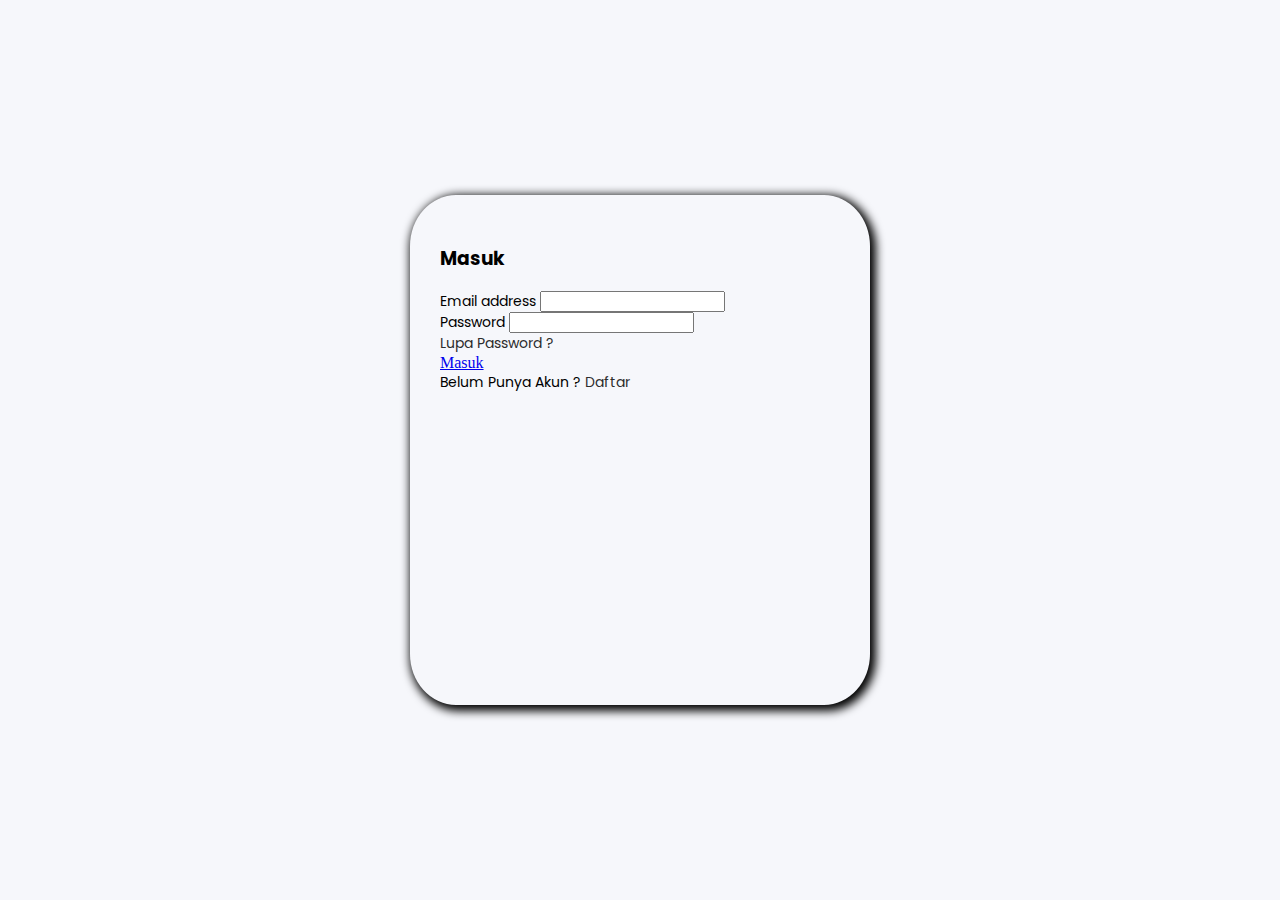
<file: index.html>
<!DOCTYPE html>
<html lang="en">
  <head>
    <!-- Required meta tags -->
    <meta charset="utf-8" />
    <meta name="viewport" content="width=device-width, initial-scale=1" />

    <!-- Bootstrap CSS -->
    <link
      href="https://cdn.jsdelivr.net/npm/bootstrap@5.0.2/dist/css/bootstrap.min.css"
      rel="stylesheet"
      integrity="sha384-EVSTQN3/azprG1Anm3QDgpJLIm9Nao0Yz1ztcQTwFspd3yD65VohhpuuCOmLASjC"
      crossorigin="anonymous"
    />

    <link rel="stylesheet" href="../css/style.css" />

    <title>Paradigma Store</title>
  </head>
  <body>
    <div class="container">
      <form class="login-container">
        <h3 class="textJudul mb-5">Masuk</h3>
        <div class="mb-3">
          <label for="exampleInputEmail1" class="form-label textForm"
            >Email address</label
          >
          <input
            type="email"
            class="form-control"
            id="exampleInputEmail1"
            aria-describedby="emailHelp"
          />
        </div>
        <div class="mb-3">
          <label for="exampleInputPassword1" class="form-label textForm"
            >Password</label
          >
          <input
            type="password"
            class="form-control"
            id="exampleInputPassword1"
          />
        </div>
        <div class="text-end">
          <a href="#" class="textForm text-hover">Lupa Password ?</a>
        </div>
        <div class="d-grid mt-5">
          <a href="homepage.html" type="submit" class="btn btn-primary"
            >Masuk</a
          >
        </div>
        <div class="mt-3">
          <span class="textForm"
            >Belum Punya Akun ?
            <a href="register.html" class="text-hover">Daftar</a></span
          >
        </div>
      </form>
    </div>
    <!-- Option 1: Bootstrap Bundle with Popper -->
    <script
      src="https://cdn.jsdelivr.net/npm/bootstrap@5.0.2/dist/js/bootstrap.bundle.min.js"
      integrity="sha384-MrcW6ZMFYlzcLA8Nl+NtUVF0sA7MsXsP1UyJoMp4YLEuNSfAP+JcXn/tWtIaxVXM"
      crossorigin="anonymous"
    ></script>

    <!-- Option 2: Separate Popper and Bootstrap JS -->
    <!--
    <script src="https://cdn.jsdelivr.net/npm/@popperjs/core@2.9.2/dist/umd/popper.min.js" integrity="sha384-IQsoLXl5PILFhosVNubq5LC7Qb9DXgDA9i+tQ8Zj3iwWAwPtgFTxbJ8NT4GN1R8p" crossorigin="anonymous"></script>
    <script src="https://cdn.jsdelivr.net/npm/bootstrap@5.0.2/dist/js/bootstrap.min.js" integrity="sha384-cVKIPhGWiC2Al4u+LWgxfKTRIcfu0JTxR+EQDz/bgldoEyl4H0zUF0QKbrJ0EcQF" crossorigin="anonymous"></script>
    -->
  </body>
</html>
</file>
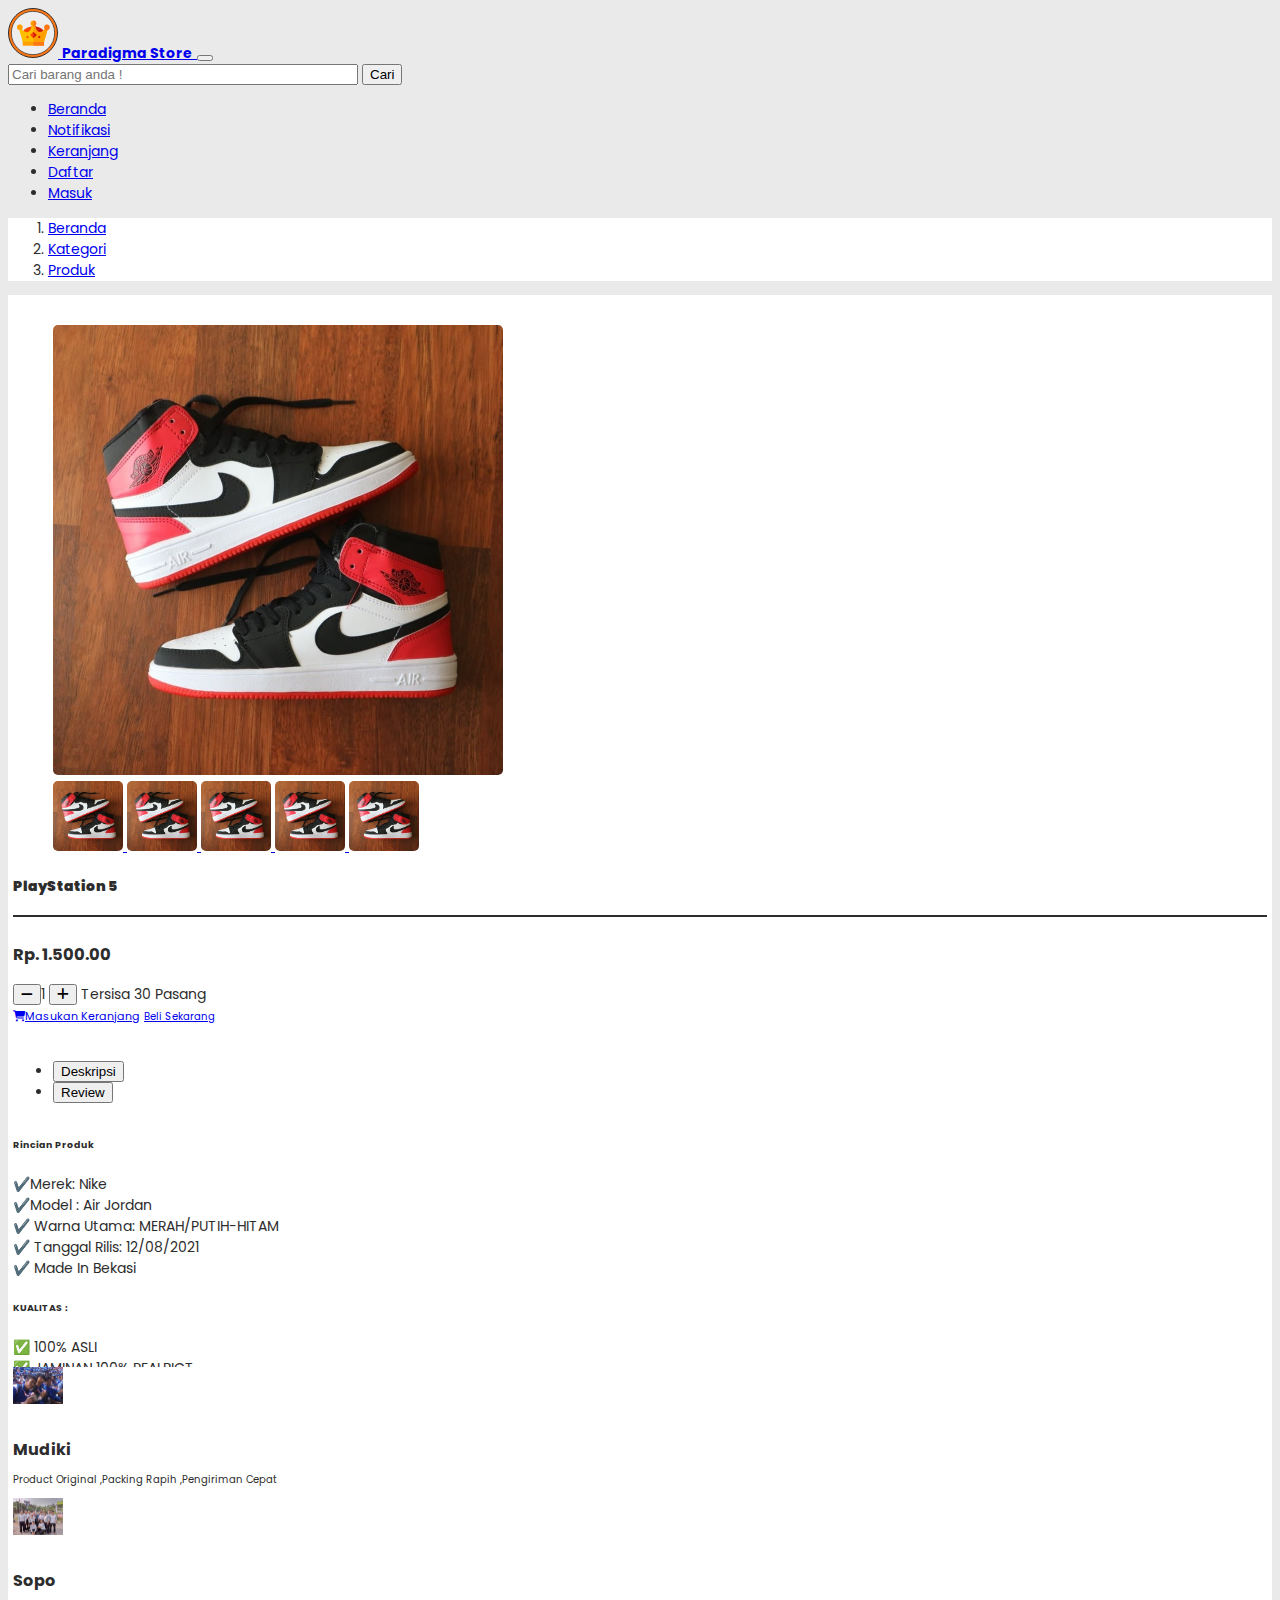
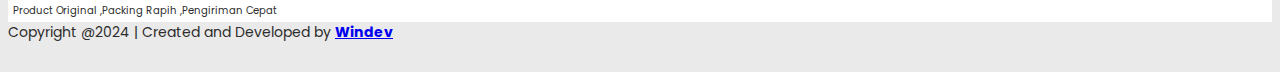
<file: pages/detailps.html>
<!DOCTYPE html>
<html lang="en">
  <head>
    <!-- Required meta tags -->
    <meta charset="utf-8" />
    <meta name="viewport" content="width=device-width, initial-scale=1" />

    <!-- Bootstrap CSS -->
    <link
      href="https://cdn.jsdelivr.net/npm/bootstrap@5.0.2/dist/css/bootstrap.min.css"
      rel="stylesheet"
      integrity="sha384-EVSTQN3/azprG1Anm3QDgpJLIm9Nao0Yz1ztcQTwFspd3yD65VohhpuuCOmLASjC"
      crossorigin="anonymous"
    />
    <link rel="stylesheet" href="../css/styleproduct.css" />
    <link rel="stylesheet" href="../assets/fontawesome/css/all.min.css" />
    <title>Paradigma Store</title>
  </head>
  <body>
    <!-- Awal Navbar -->
    <nav class="navbar navbar-expand-lg navbar-dark bg-dark">
      <div class="container">
        <a class="navbar-brand" href="#">
          <img
            src="../assets/assets/logo.png"
            alt="logo"
            width="50px"
            height="50px"
            class="me-2"
          />
          <strong>Paradigma Store</strong>
        </a>
        <button
          class="navbar-toggler"
          type="button"
          data-bs-toggle="collapse"
          data-bs-target="#navbarNav"
          aria-controls="navbarNav"
          aria-expanded="false"
          aria-label="Toggle navigation"
        >
          <span class="navbar-toggler-icon"></span>
        </button>
        <div class="collapse navbar-collapse" id="navbarNav">
          <form class="d-flex ms-auto">
            <input
              class="form-control me-2"
              type="search"
              placeholder="Cari barang anda !"
              aria-label="Cari"
            />
            <button class="btn btn-light" type="submit">Cari</button>
          </form>
          <ul class="navbar-nav ms-auto">
            <li class="nav-item">
              <a class="nav-link" aria-current="page" href="#">Beranda</a>
            </li>
            <li class="nav-item">
              <a class="nav-link" href="#">Notifikasi</a>
            </li>
            <li class="nav-item">
              <a class="nav-link" href="#">Keranjang</a>
            </li>
            <li class="nav-item">
              <a class="nav-link" href="#">Daftar</a>
            </li>
            <li class="nav-item">
              <a class="nav-link" href="#">Masuk</a>
            </li>
          </ul>
        </div>
      </div>
    </nav>
    <!-- Penutup Navbar -->

    <!-- Awal Breadcrumb -->
    <div class="container">
      <nav aria-label="breadcrumb" style="background-color: #fff" class="mt-3">
        <ol class="breadcrumb p-3">
          <li class="breadcrumb-item">
            <a href="homepage.html" class="text-decoration-none">Beranda</a>
          </li>
          <li class="breadcrumb-item">
            <a href="#" class="text-decoration-none">Kategori</a>
          </li>
          <li class="breadcrumb-item">
            <a href="#" class="text-decoration-none">Produk</a>
          </li>
        </ol>
      </nav>
    </div>
    <!-- Penutup Breadcrumb -->

    <!-- Awal Single Product -->
    <div class="container">
      <div class="row row-product">
        <div class="col-lg-5">
          <figure class="figure">
            <img
              src="../assets/produk/produk3.jpg"
              class="figure-img img-fluid"
              style="border-radius: 5px; width: 450px"
            />
            <figcaption class="figure-caption d-flex justify-content-evenly">
              <a href="#">
                <img
                  src="../assets/produk/produk3.jpg"
                  class="figure-img img-fluid"
                  style="border-radius: 5px; width: 70px"
                />
              </a>

              <a href="#">
                <img
                  src="../assets/produk/produk3.jpg"
                  class="figure-img img-fluid"
                  style="border-radius: 5px; width: 70px"
                />
              </a>

              <a href="#">
                <img
                  src="../assets/produk/produk3.jpg"
                  class="figure-img img-fluid"
                  style="border-radius: 5px; width: 70px"
                />
              </a>

              <a href="#">
                <img
                  src="../assets/produk/produk3.jpg"
                  class="figure-img img-fluid"
                  style="border-radius: 5px; width: 70px"
                />
              </a>

              <a href="#">
                <img
                  src="../assets/produk/produk3.jpg"
                  class="figure-img img-fluid"
                  style="border-radius: 5px; width: 70px"
                />
              </a>
            </figcaption>
          </figure>
        </div>

        <!-- keterangan Product -->
        <div class="col-lg-7">
          <h4><strong>PlayStation 5</strong></h4>
          <div class="garis-product"></div>
          <h3 class="text-muted mb-2">Rp. 1.500.00</h3>

          <button class="button btn-dark btn-sm">
            <i class="fas fa-minus"></i></button
          ><span class="mx-2">1</span>
          <button class="button btn-warning btn-sm">
            <i class="fas fa-plus text-white"></i>
          </button>
          <span class="mx-2">Tersisa 30 Pasang</span>

          <!-- button produk -->
          <div class="btn-produk mt-4">
            <a href="#" class="btn btn-dark btn-lg" style="font-size: 11px"><i class="fas fa-shopping-cart fs-6 me-2"></i>Masukan Keranjang</a>
              </a
            >
            <a href="#" class="btn btn-warning btn-lg" style="font-size: 10px"
              >Beli Sekarang</a
            >
          </div>
          <!-- Penutup Button -->

        </div>
        <!-- Penutup keterangan Product -->
      </div>
      <!-- Awal riview -->
      <div class="row row-product">
        <div class="col-12">
          <ul class="nav nav-tabs" id="myTab" role="tablist">
            <li class="nav-item" role="presentation">
              <button class="nav-link active" id="deskripsi-tab" data-bs-toggle="tab" data-bs-target="#deskripsi" type="button" role="tab" aria-controls="deskripsi" aria-selected="true">Deskripsi</button>
            </li>
            <li class="nav-item" role="presentation">
              <button class="nav-link" id="review-tab" data-bs-toggle="tab" data-bs-target="#review" type="button" role="tab" aria-controls="review" aria-selected="false">Review</button>
            </li>
          </ul>
          <div class="tab-content" id="myTabContent">
            <div class="tab-pane fade show active deskripsi" id="deskripsi" role="tabpanel" aria-labelledby="deskripsi-tab">
          <h6>Rincian Produk</h6>
            <p>
              ✔️Merek: Nike <br>
              ✔️Model : Air Jordan <br> 
              ✔️ Warna Utama: MERAH/PUTIH-HITAM <br>
              ✔️ Tanggal Rilis: 12/08/2021<br>
              ✔️ Made In Bekasi <br>
            </p>
           <h6>KUALITAS :</h6>
            <p>
              ✅ 100% ASLI <br>
              ✅ JAMINAN 100% REALPICT <br>
              ✅ 100% PENGEMBALIAN DANA LENGKAP *jika barang yang diterima berbeda dengan foto produk
            </p>
            </div>
            <div class="tab-pane fade review" id="review" role="tabpanel" aria-labelledby="review-tab">
              <div class="row">
                <div class="col-1">
                  <img src="../assets/review/Profile1.jpg" class="review-img rounded-circle" alt="">
                </div>
                <div class="col">
                  <h5 class="review-name">Mudiki</h5>
                  <p class="review-des">Product Original ,Packing Rapih ,Pengiriman Cepat</p>
                </div>
              </div>

              <div class="row">
                <div class="col-1">
                  <img src="../assets/review/Profile2.jpg" class="review-img rounded-circle" alt="">
                </div>
                <div class="col">
                  <h5 class="review-name">Sopo</h5>
                  <p class="review-des">Product Original ,Packing Rapih ,Pengiriman Cepat</p>
                </div>
              </div>

              <div class="row">
                <div class="col-1">
                  <img src="../assets/review/Profile3.jpg" class="review-img rounded-circle" alt="">
                </div>
                <div class="col">
                  <h5 class="review-name">Jarwo</h5>
                  <p class="review-des">Product Original ,Packing Rapih ,Pengiriman Cepat</p>
                </div>
              </div>

              <div class="row">
                <div class="col-1">
                  <img src="../assets/review/Profile4.jpg" class="review-img rounded-circle" alt="">
                </div>
                <div class="col">
                  <h5 class="review-name">Giant</h5>
                  <p class="review-des">Product Original ,Packing Rapih ,Pengiriman Cepat</p>
                </div>
              </div>

              <div class="row">
                <div class="col-1">
                  <img src="../assets/review/Profile5.jpg" class="review-img rounded-circle" alt="">
                </div>
                <div class="col">
                  <h5 class="review-name">Bejo</h5>
                  <p class="review-des">Product Original ,Packing Rapih ,Pengiriman Cepat</p>
                </div>
              </div>

              <div class="row">
                <div class="col-1">
                  <img src="../assets/review/Profile6.jpg" class="review-img rounded-circle" alt="">
                </div>
                <div class="col">
                  <h5 class="review-name">Gerung</h5>
                  <p class="review-des">Product Original ,Packing Rapih ,Pengiriman Cepat</p>
                </div>
              </div>
            </div>
          </div>
        </div>
      </div>
      <!-- Penutupan riview -->
    </div>
    <!-- Penutup Single Product -->

    <!-- Awal Footer -->
    <div class="container">
      <footer class="bg-light p-5 mt-5 text-center">
        <div class="row">
          <div class="col">
            <span
              >Copyright @2024 | Created and Developed by
              <strong>
                <a
                  href="https://www.linkedin.com/in/winda-widodo-s-kom-248573159/"
                  class="text-decoration-none"
                  >Windev
                </a></strong
              ></span
            >
          </div>
        </div>
      </footer>
    </div>
    <br />
    <!-- Penutup Footer -->

    <!-- Optional JavaScript; choose one of the two! -->

    <!-- Option 1: Bootstrap Bundle with Popper -->
    <script
      src="https://cdn.jsdelivr.net/npm/bootstrap@5.0.2/dist/js/bootstrap.bundle.min.js"
      integrity="sha384-MrcW6ZMFYlzcLA8Nl+NtUVF0sA7MsXsP1UyJoMp4YLEuNSfAP+JcXn/tWtIaxVXM"
      crossorigin="anonymous"
    ></script>

    <!-- Option 2: Separate Popper and Bootstrap JS -->
    <!--
    <script src="https://cdn.jsdelivr.net/npm/@popperjs/core@2.9.2/dist/umd/popper.min.js" integrity="sha384-IQsoLXl5PILFhosVNubq5LC7Qb9DXgDA9i+tQ8Zj3iwWAwPtgFTxbJ8NT4GN1R8p" crossorigin="anonymous"></script>
    <script src="https://cdn.jsdelivr.net/npm/bootstrap@5.0.2/dist/js/bootstrap.min.js" integrity="sha384-cVKIPhGWiC2Al4u+LWgxfKTRIcfu0JTxR+EQDz/bgldoEyl4H0zUF0QKbrJ0EcQF" crossorigin="anonymous"></script>
    -->
  </body>
</html>
</file>
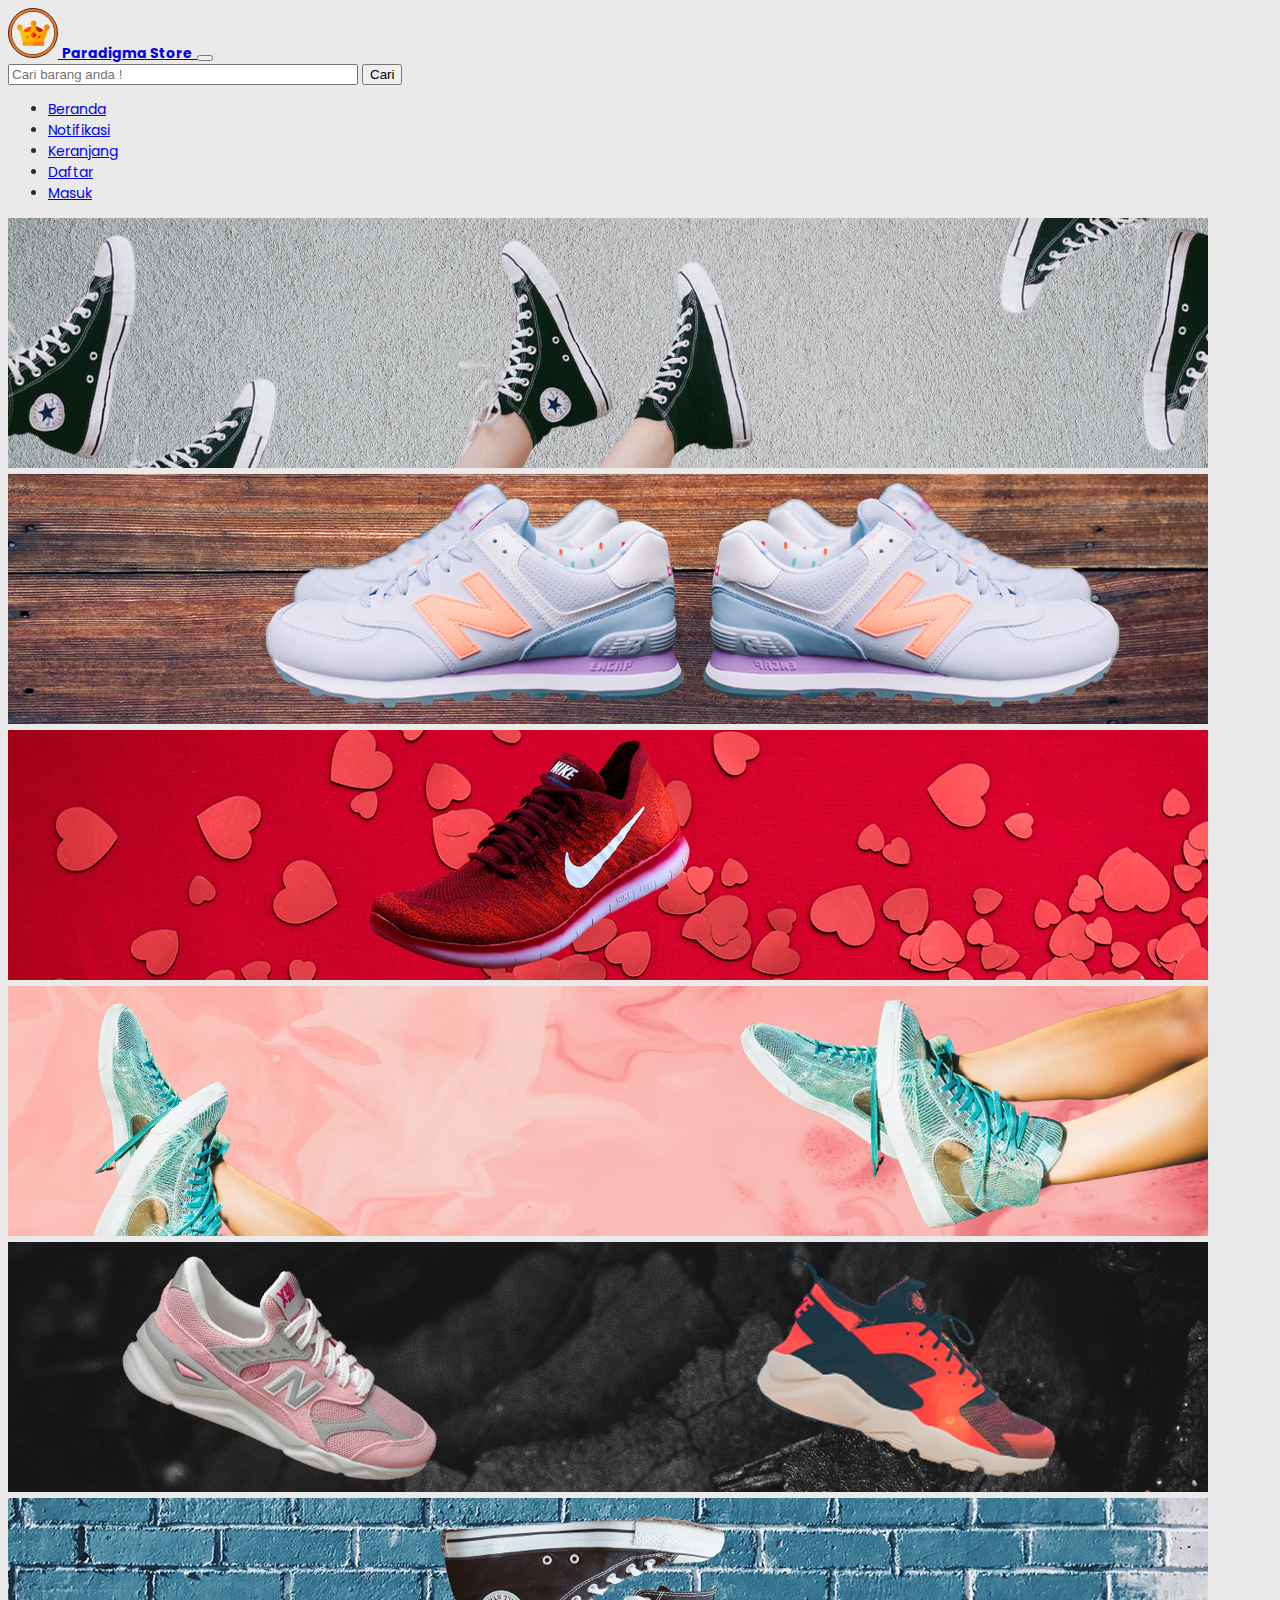
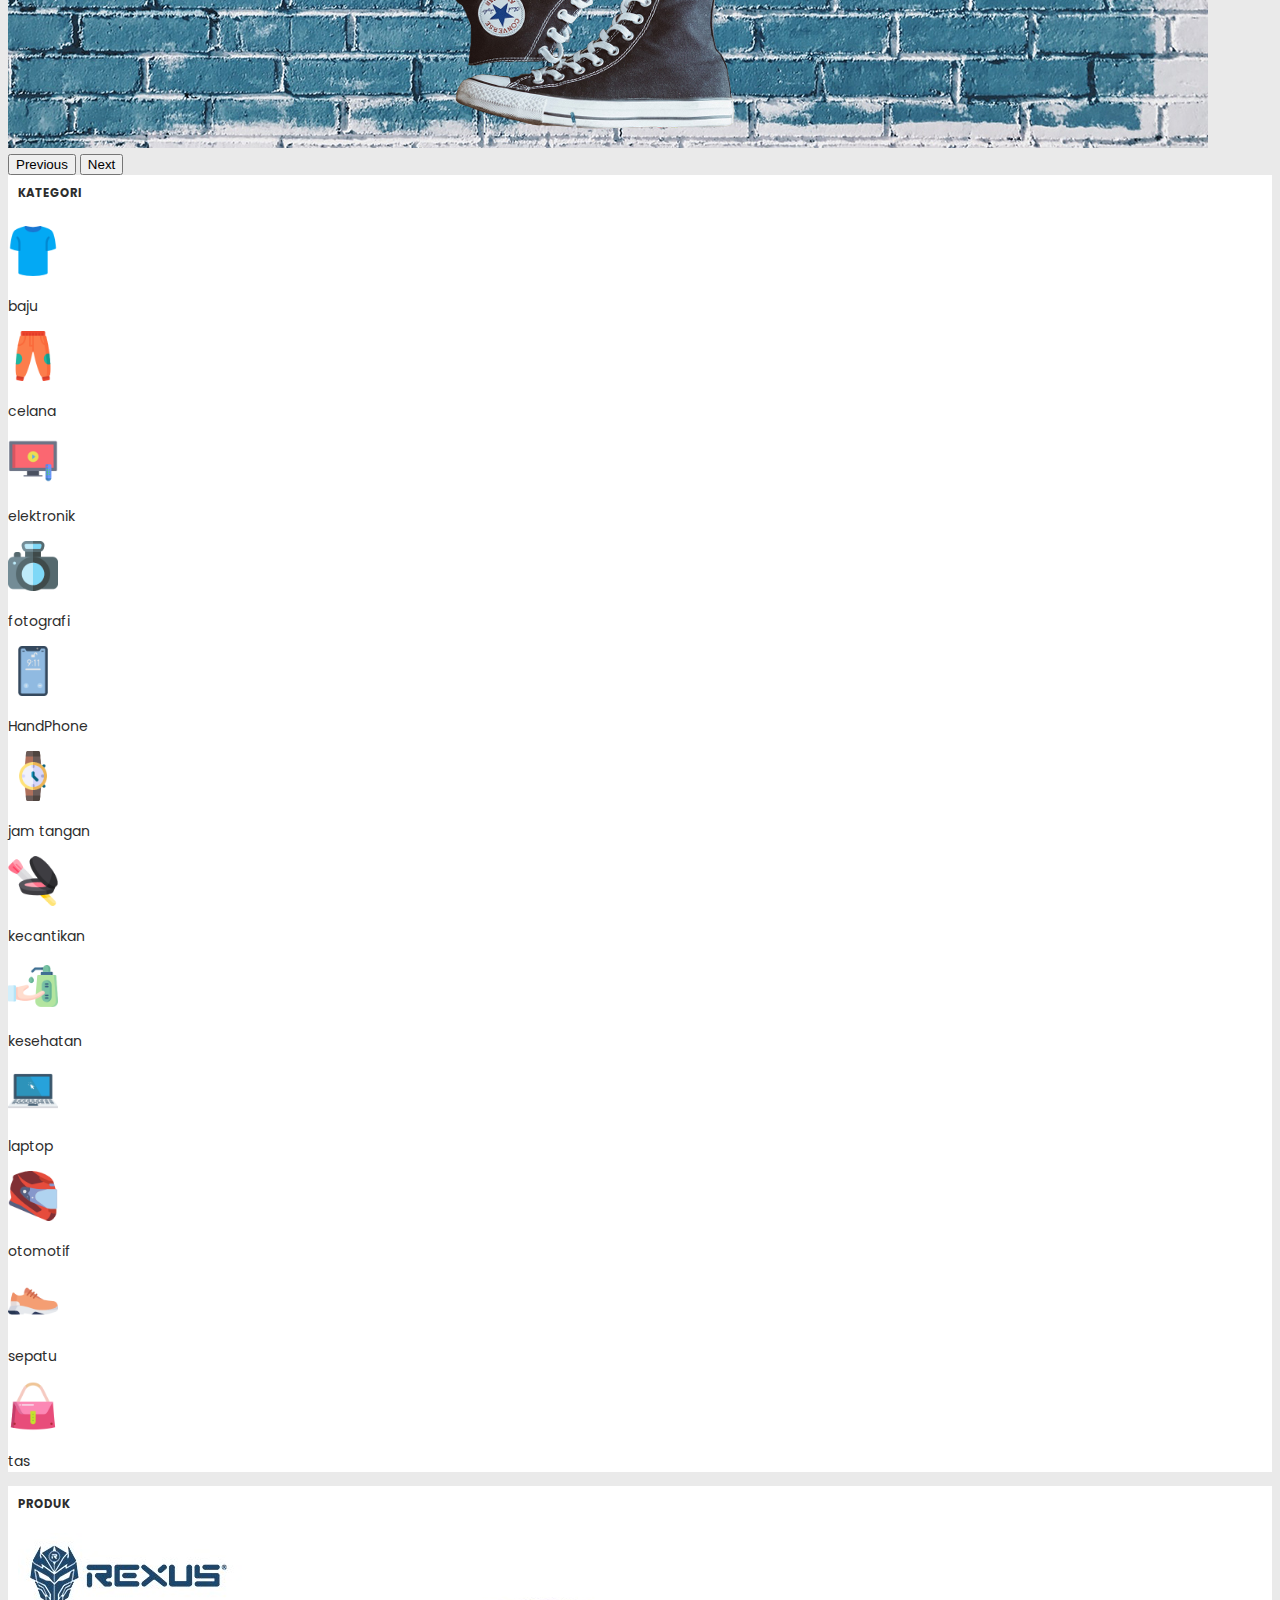
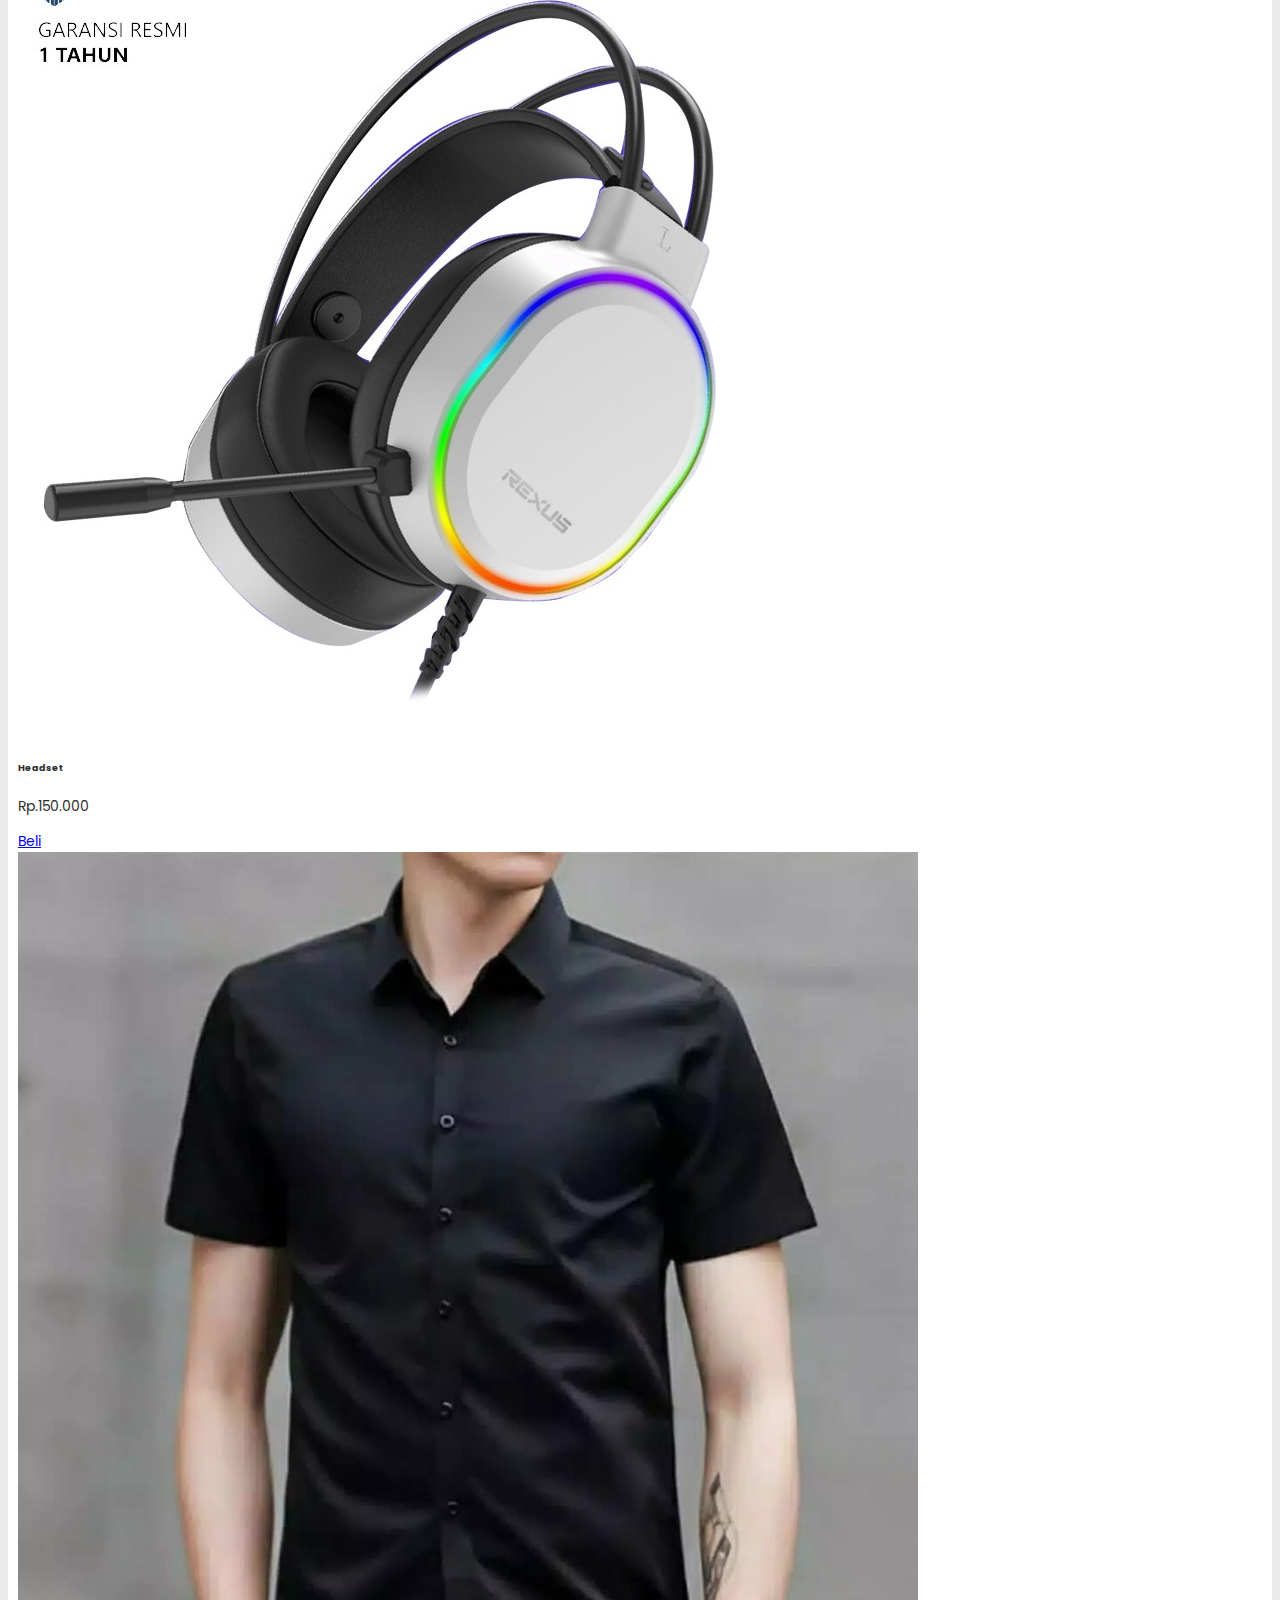
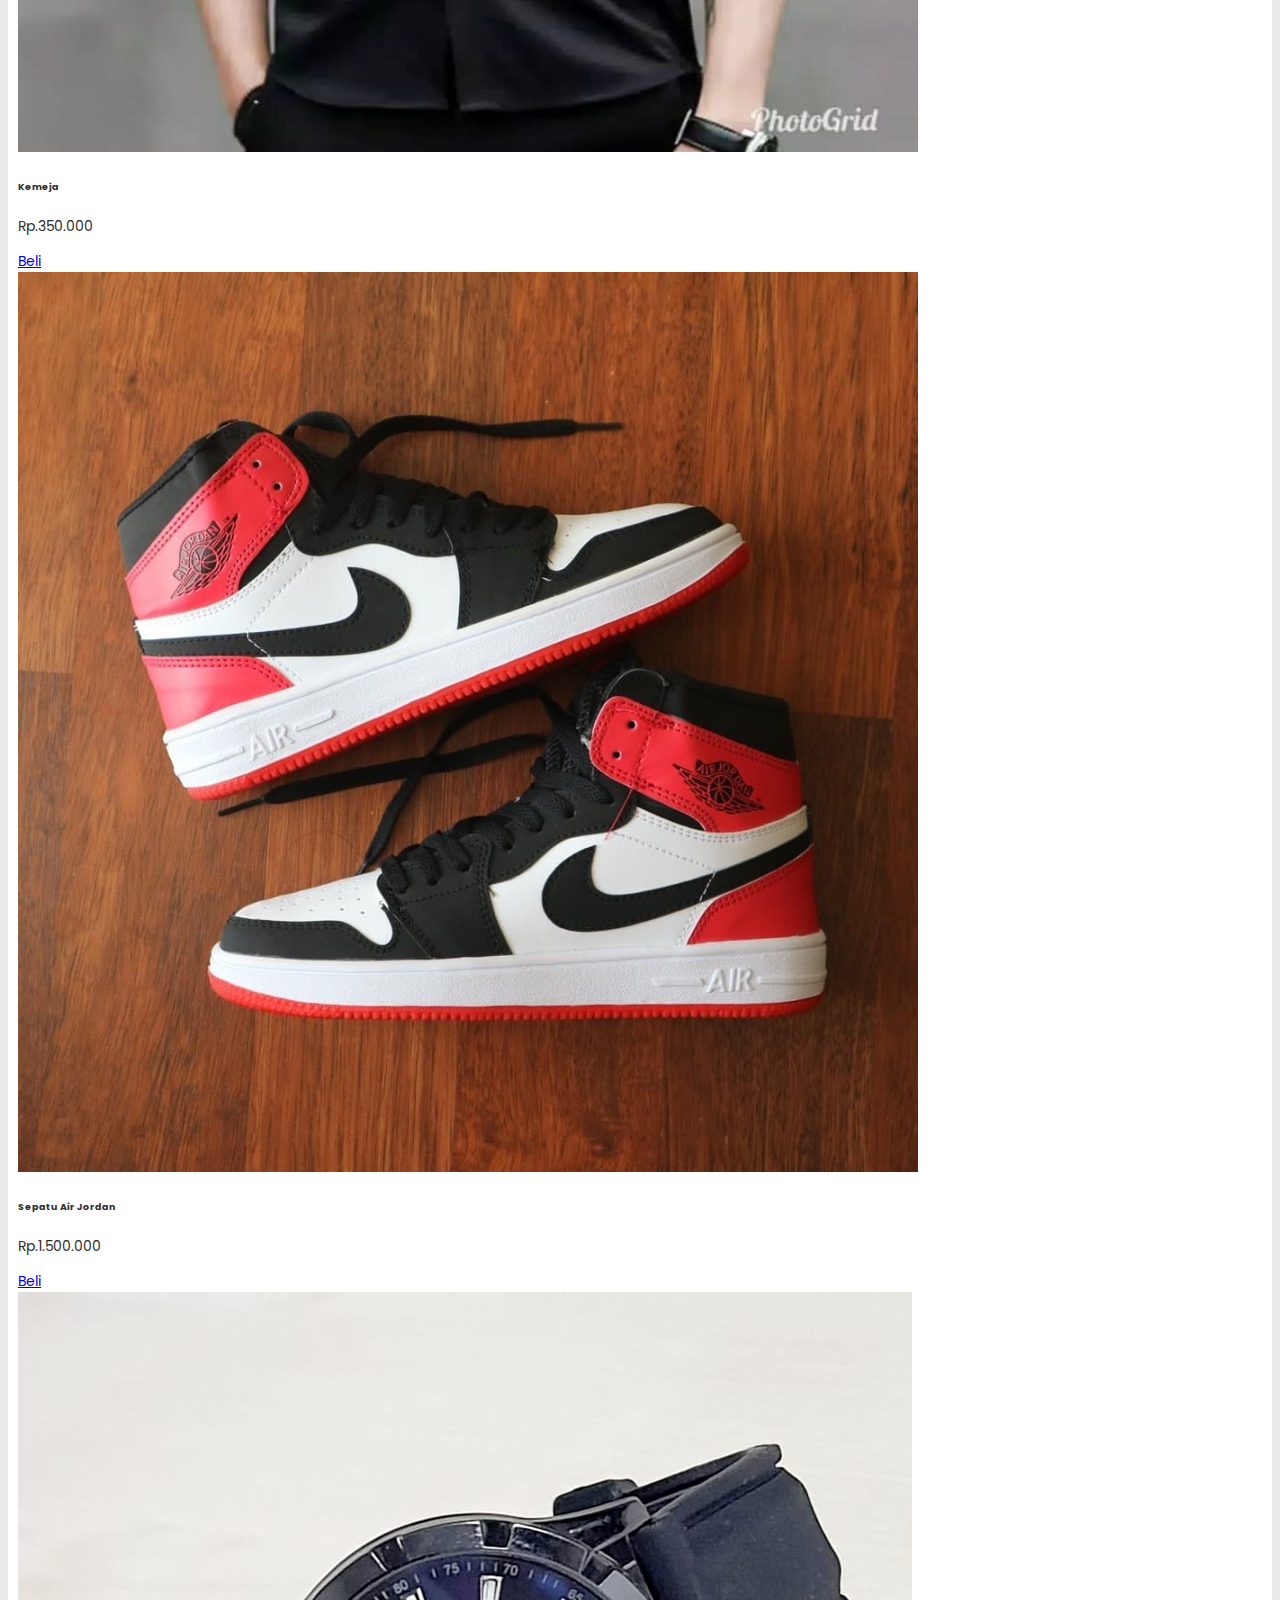
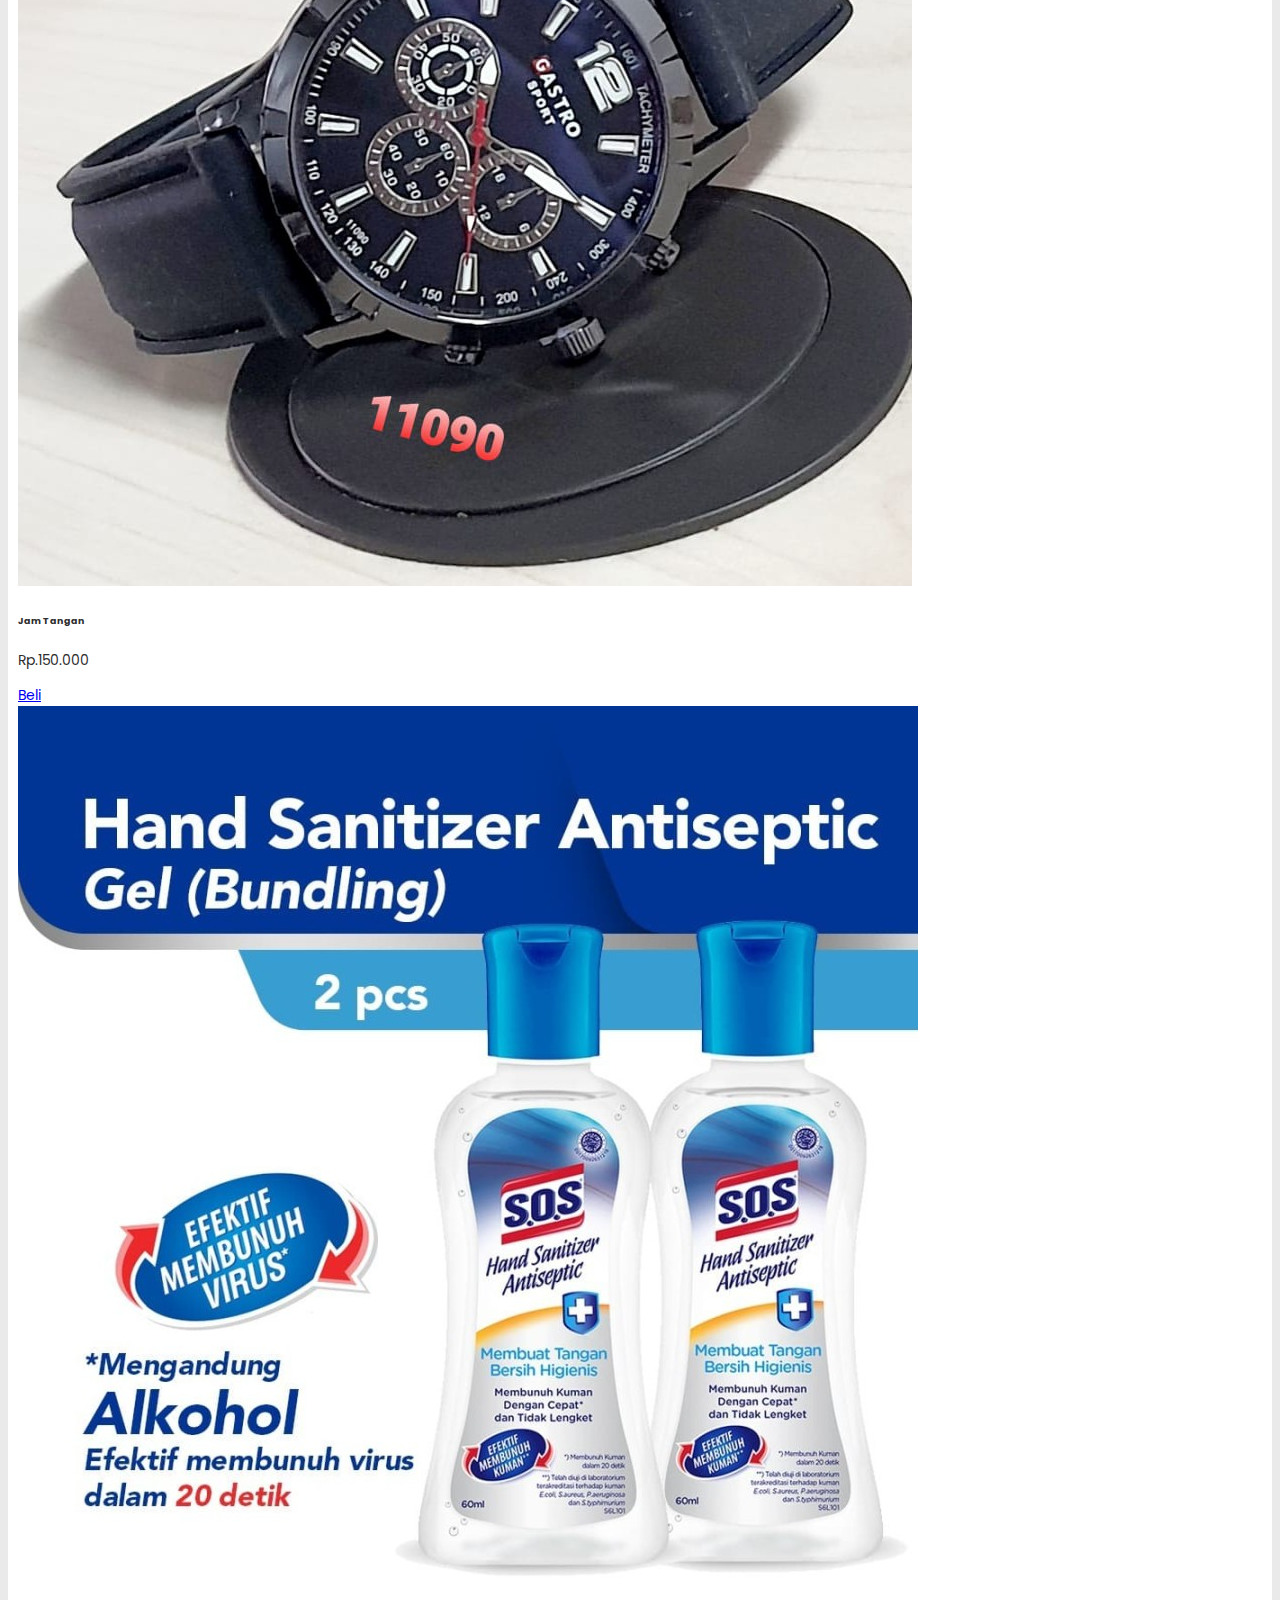
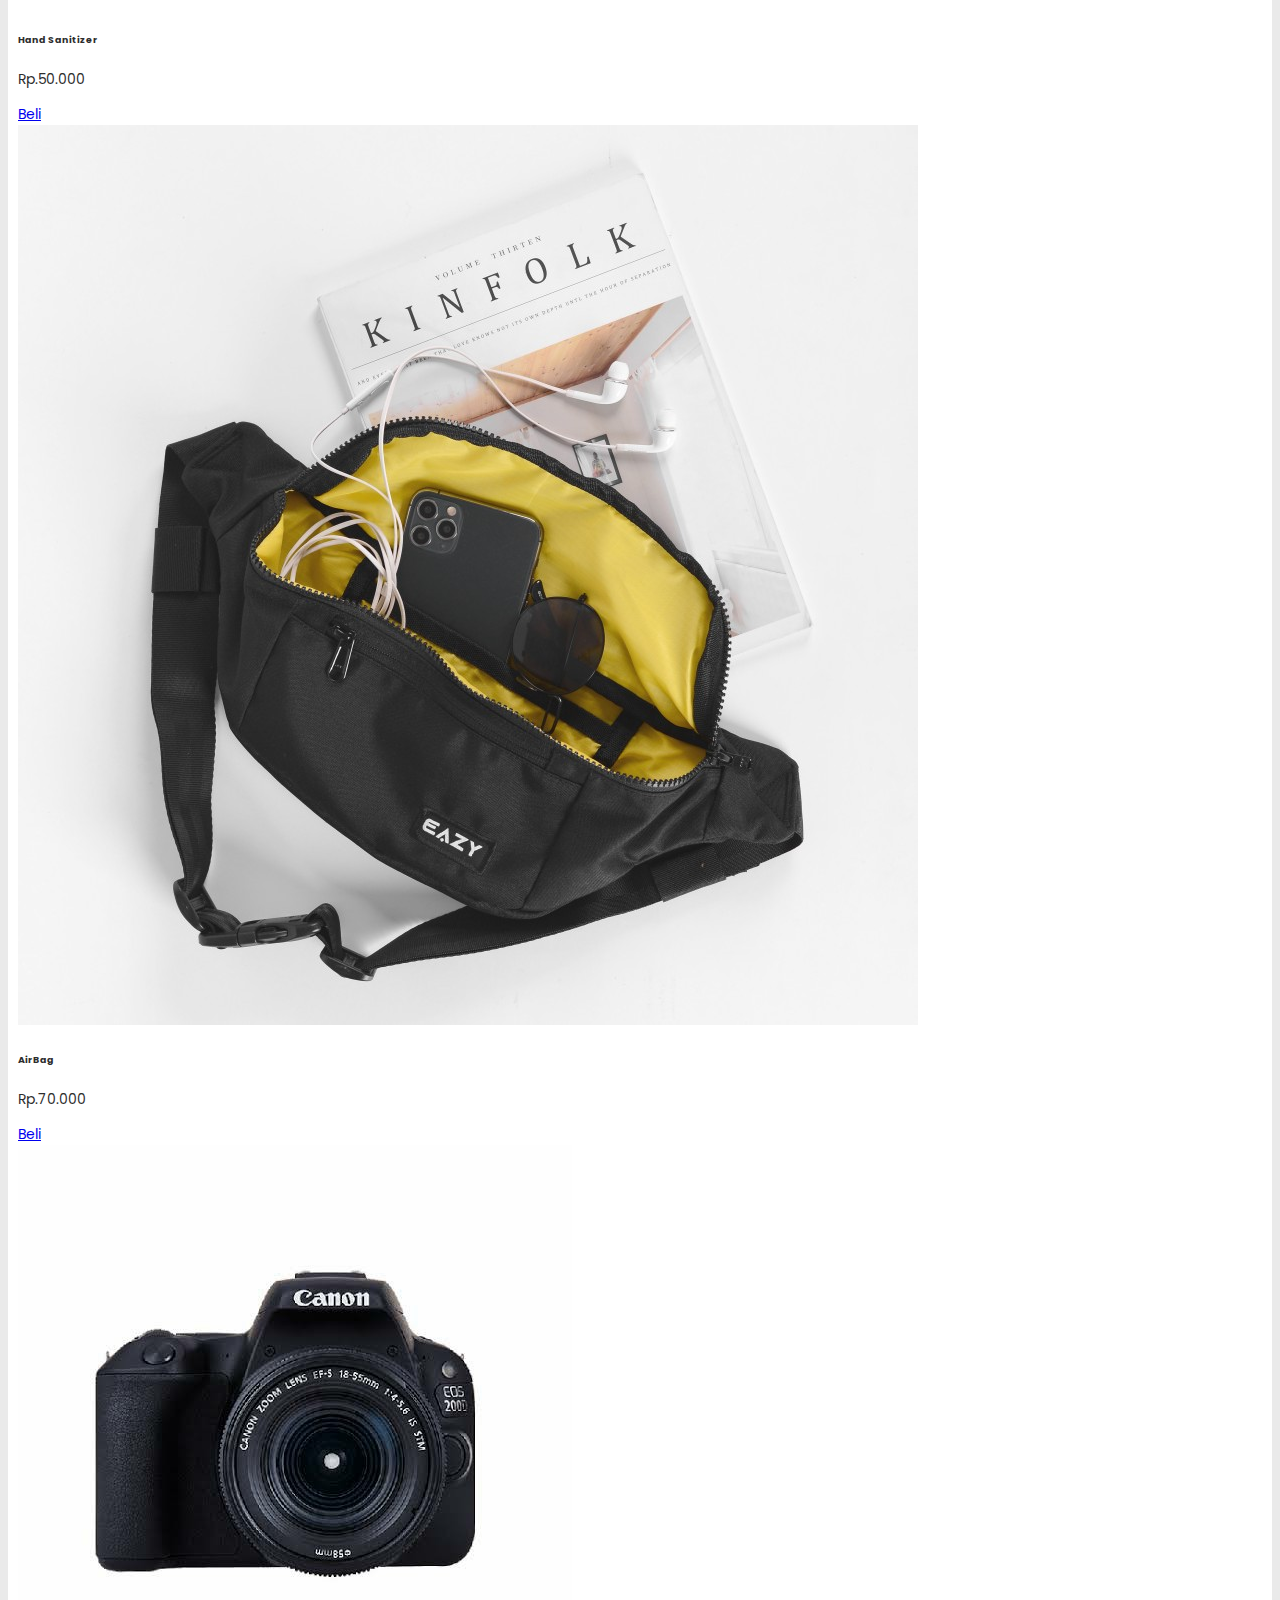
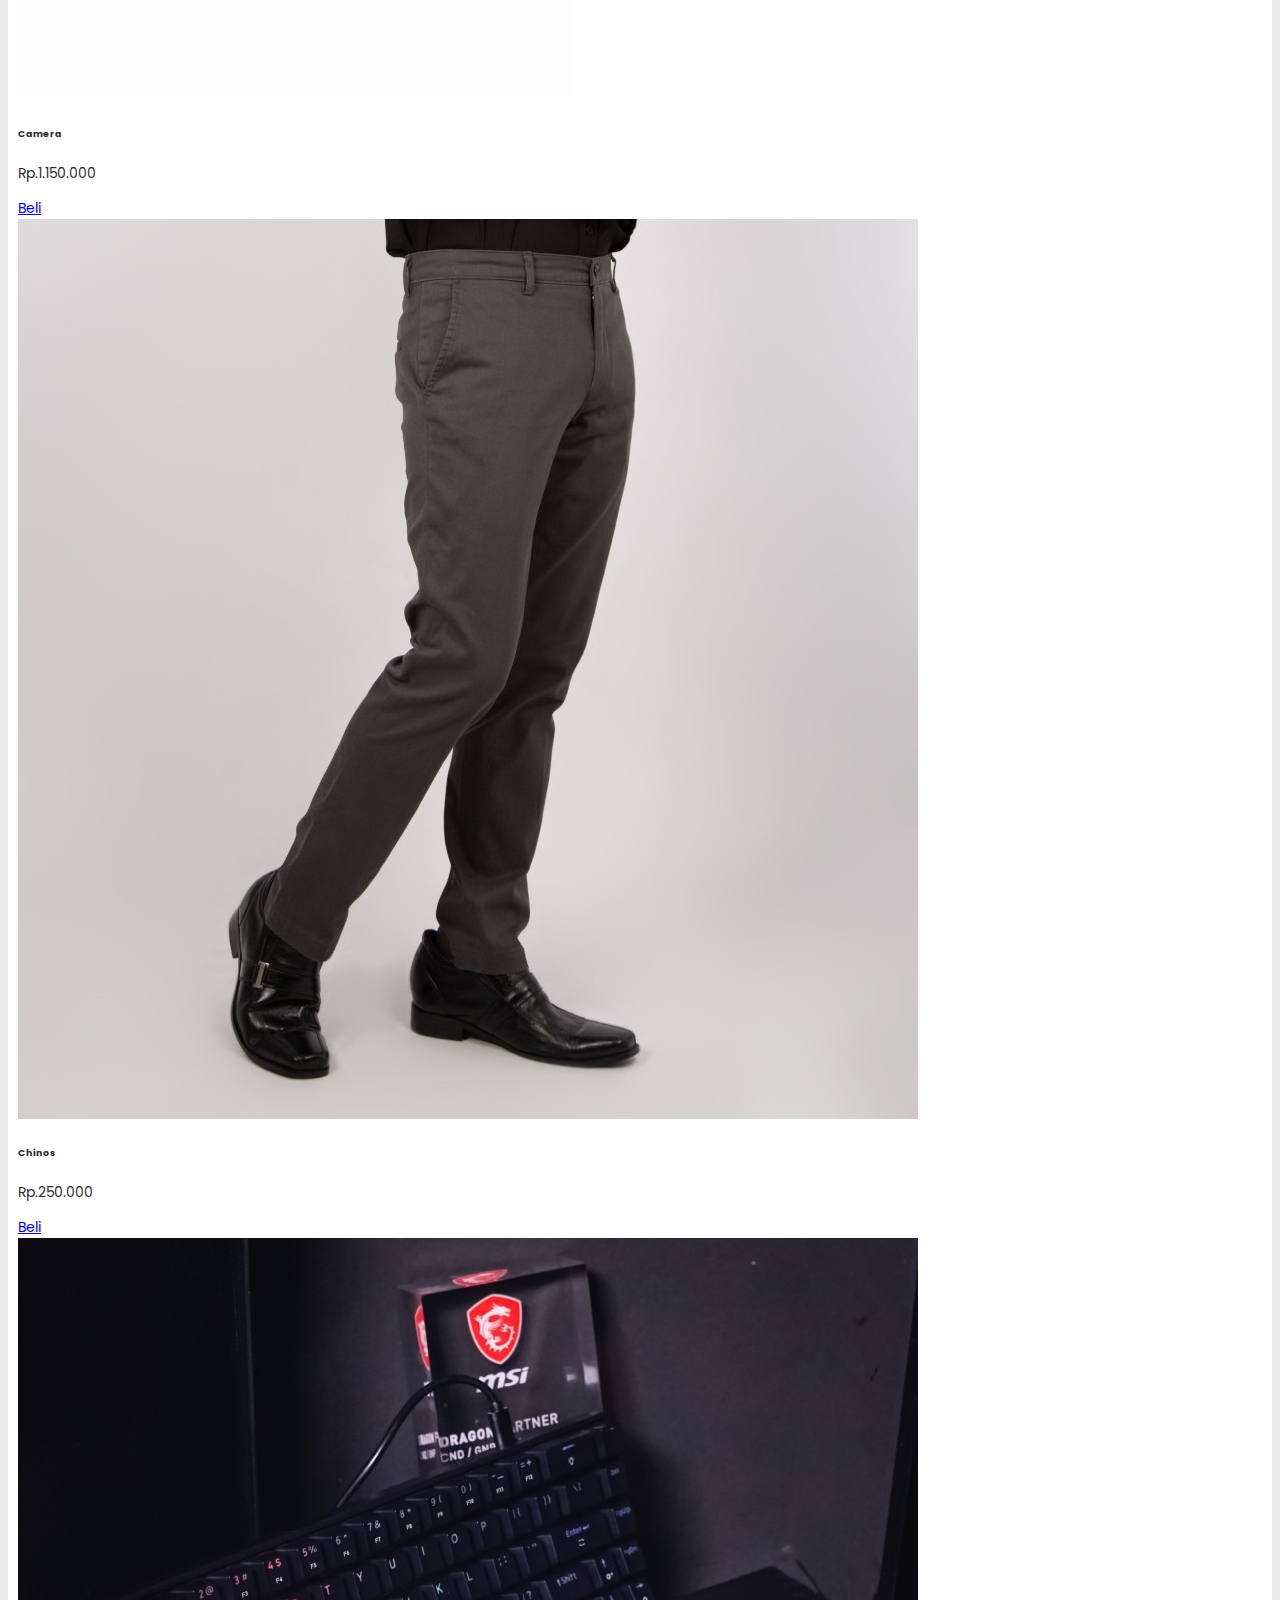
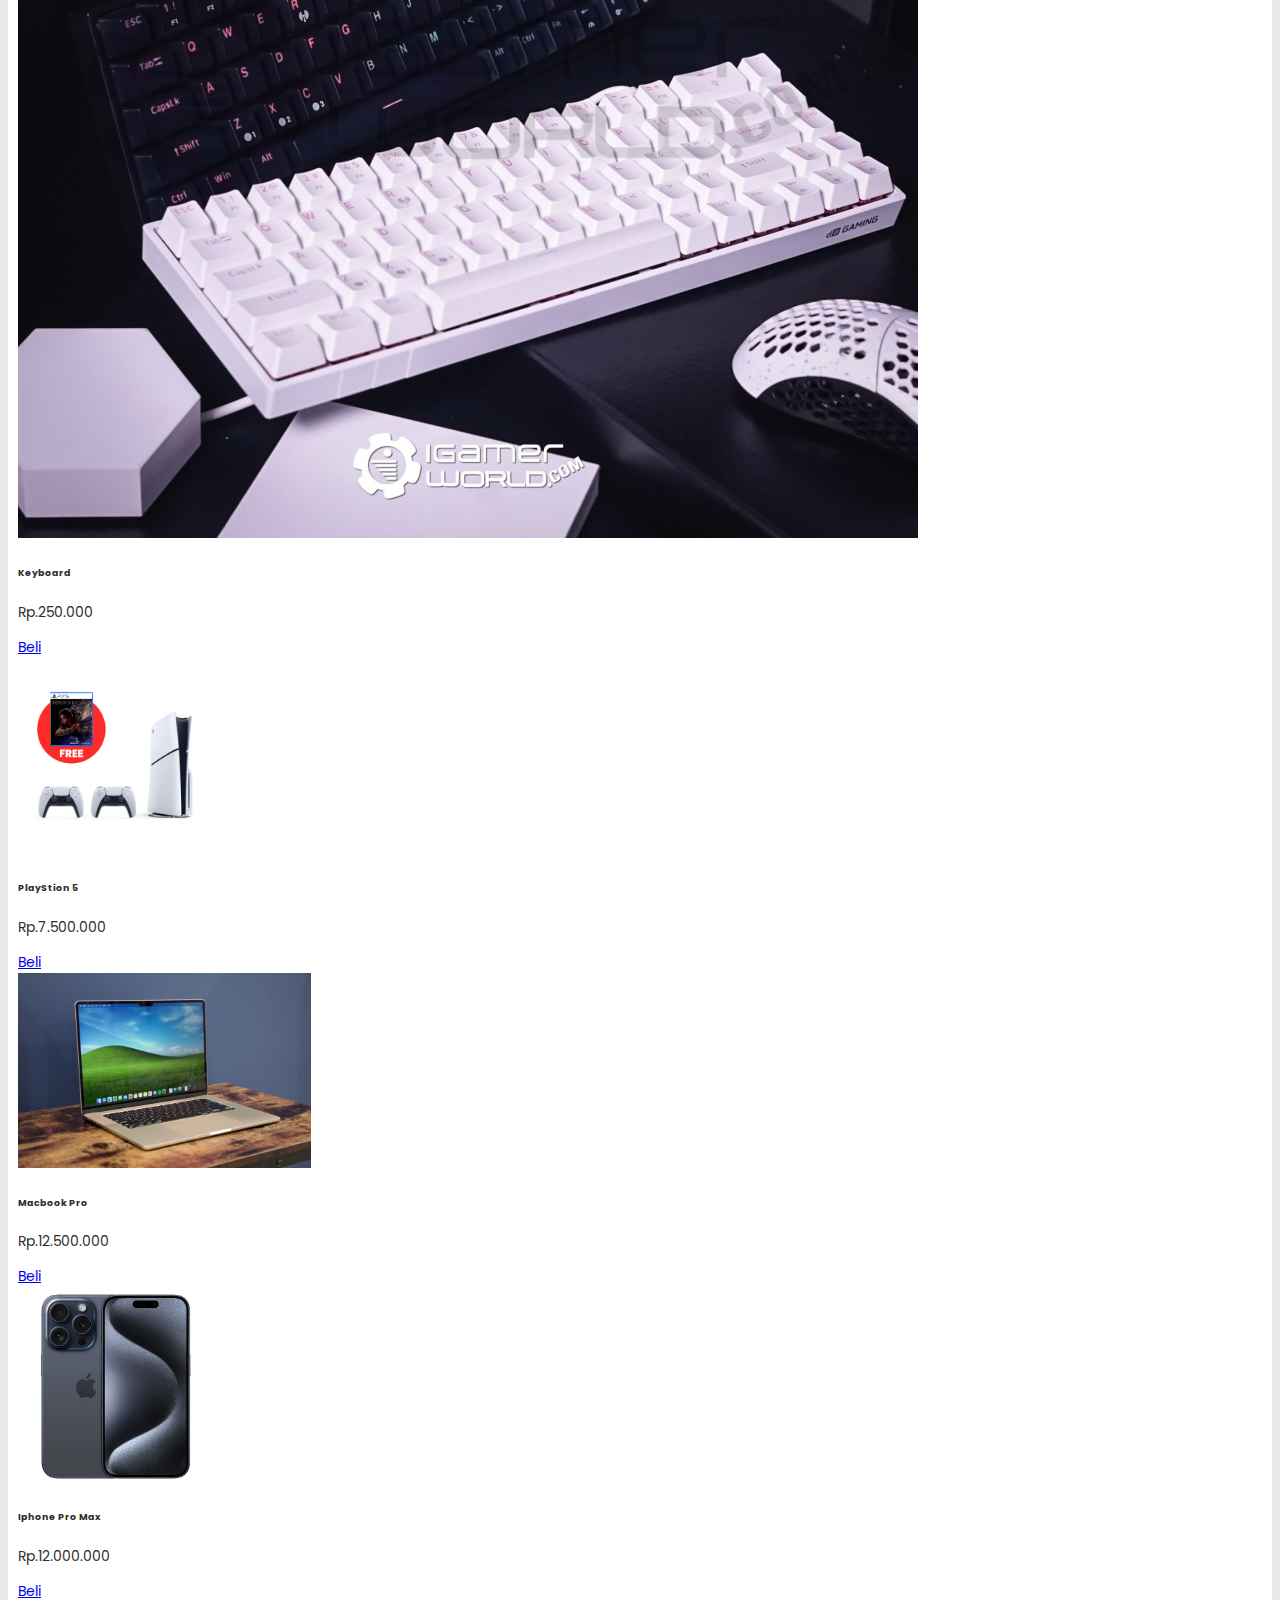
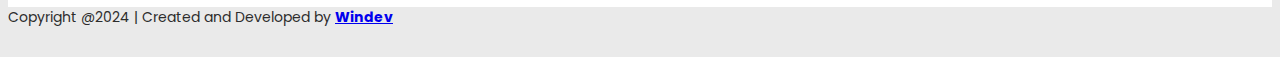
<file: pages/homepage.html>
<!DOCTYPE html>
<html lang="en">
  <head>
    <!-- Required meta tags -->
    <meta charset="utf-8" />
    <meta name="viewport" content="width=device-width, initial-scale=1" />

    <!-- Bootstrap CSS -->
    <link
      href="https://cdn.jsdelivr.net/npm/bootstrap@5.0.2/dist/css/bootstrap.min.css"
      rel="stylesheet"
      integrity="sha384-EVSTQN3/azprG1Anm3QDgpJLIm9Nao0Yz1ztcQTwFspd3yD65VohhpuuCOmLASjC"
      crossorigin="anonymous"
    />
    <link rel="stylesheet" href="../css/stylehome.css" />
    <title>Paradigma Store</title>
  </head>
  <body>
    <!-- Awal navbar -->
    <nav class="navbar navbar-expand-lg navbar-dark bg-dark">
      <div class="container">
        <a class="navbar-brand" href="#">
          <img
            src="../assets/assets/logo.png"
            alt="logo"
            width="50px"
            height="50px"
            class="me-2"
          />
          <strong>Paradigma Store</strong>
        </a>
        <button
          class="navbar-toggler"
          type="button"
          data-bs-toggle="collapse"
          data-bs-target="#navbarNav"
          aria-controls="navbarNav"
          aria-expanded="false"
          aria-label="Toggle navigation"
        >
          <span class="navbar-toggler-icon"></span>
        </button>
        <div class="collapse navbar-collapse" id="navbarNav">
          <form class="d-flex ms-auto">
            <input
              class="form-control me-2"
              type="search"
              placeholder="Cari barang anda !"
              aria-label="Cari"
            />
            <button class="btn btn-light" type="submit">Cari</button>
          </form>
          <ul class="navbar-nav ms-auto">
            <li class="nav-item">
              <a class="nav-link" href="homepage.html">Beranda</a>
            </li>
            <li class="nav-item">
              <a class="nav-link" href="#">Notifikasi</a>
            </li>
            <li class="nav-item">
              <a class="nav-link" href="keranjang.html">Keranjang</a>
            </li>
            <li class="nav-item">
              <a class="nav-link" href="register.html">Daftar</a>
            </li>
            <li class="nav-item">
              <a class="nav-link" href="index.html">Masuk</a>
            </li>
          </ul>
        </div>
      </div>
    </nav>
    <!-- Penutup Navbar -->

    <!-- Awal Carousel -->
    <div class="container">
      <div
        id="carouselExampleControls"
        class="carousel slide mt-5"
        data-bs-ride="carousel"
      >
        <div class="carousel-inner">
          <div class="carousel-item active">
            <img
              src="../assets/assets/img1.jpg"
              class="d-block w-100"
              alt="..."
            />
          </div>
          <div class="carousel-item">
            <img
              src="../assets/assets/img2.jpg"
              class="d-block w-100"
              alt="..."
            />
          </div>
          <div class="carousel-item">
            <img
              src="../assets/assets/img3.jpg"
              class="d-block w-100"
              alt="..."
            />
          </div>
          <div class="carousel-item">
            <img
              src="../assets/assets/img4.jpg"
              class="d-block w-100"
              alt="..."
            />
          </div>
          <div class="carousel-item">
            <img
              src="../assets/assets/img5.jpg"
              class="d-block w-100"
              alt="..."
            />
          </div>
          <div class="carousel-item">
            <img
              src="../assets/assets/img6.jpg"
              class="d-block w-100"
              alt="..."
            />
          </div>
        </div>
        <button
          class="carousel-control-prev"
          type="button"
          data-bs-target="#carouselExampleControls"
          data-bs-slide="prev"
        >
          <span class="carousel-control-prev-icon" aria-hidden="true"></span>
          <span class="visually-hidden">Previous</span>
        </button>
        <button
          class="carousel-control-next"
          type="button"
          data-bs-target="#carouselExampleControls"
          data-bs-slide="next"
        >
          <span class="carousel-control-next-icon" aria-hidden="true"></span>
          <span class="visually-hidden">Next</span>
        </button>
      </div>
    </div>
    <!-- Penutup Carousel -->

    <!-- Awal Kategori -->
    <div class="container mt-5">
      <div
        class="judul-kategori"
        style="background-color: #fff; padding: 5px 10px"
      >
        <h5 class="text-center" style="margin-top: 5px">KATEGORI</h5>
      </div>
      <div class="row text-center row-container mt-2">
        <div class="col-lg-2 col-md-3 col-sm-4 col-6">
          <div class="menu-kategori">
            <a href="#"
              ><img
                src="../assets/kategori/baju.png"
                class="img-categori mt-3"
                alt="baju"
            /></a>
            <p class="mt-2">baju</p>
          </div>
        </div>

        <div class="col-lg-2 col-md-3 col-sm-4 col-6">
          <div class="menu-kategori">
            <a href="#"
              ><img
                src="../assets/kategori/celana.png"
                class="img-categori mt-3"
                alt="celana"
            /></a>
            <p class="mt-2">celana</p>
          </div>
        </div>

        <div class="col-lg-2 col-md-3 col-sm-4 col-6">
          <div class="menu-kategori">
            <a href="#"
              ><img
                src="../assets/kategori/elektronik.png"
                class="img-categori mt-3"
                alt="elektronik"
            /></a>
            <p class="mt-2">elektronik</p>
          </div>
        </div>

        <div class="col-lg-2 col-md-3 col-sm-4 col-6">
          <div class="menu-kategori">
            <a href="#"
              ><img
                src="../assets/kategori/fotografi.png"
                class="img-categori mt-3"
                alt="fotografi"
            /></a>
            <p class="mt-2">fotografi</p>
          </div>
        </div>

        <div class="col-lg-2 col-md-3 col-sm-4 col-6">
          <div class="menu-kategori">
            <a href="#"
              ><img
                src="../assets/kategori/hp.png"
                class="img-categori mt-3"
                alt="hp"
            /></a>
            <p class="mt-2">HandPhone</p>
          </div>
        </div>

        <div class="col-lg-2 col-md-3 col-sm-4 col-6">
          <div class="menu-kategori">
            <a href="#"
              ><img
                src="../assets/kategori/jamtangan.png"
                class="img-categori mt-3"
                alt="jamtangan"
            /></a>
            <p class="mt-2">jam tangan</p>
          </div>
        </div>

        <div class="col-lg-2 col-md-3 col-sm-4 col-6">
          <div class="menu-kategori">
            <a href="#"
              ><img
                src="../assets/kategori/kecantikan.png"
                class="img-categori mt-3"
                alt="kecantikan"
            /></a>
            <p class="mt-2">kecantikan</p>
          </div>
        </div>

        <div class="col-lg-2 col-md-3 col-sm-4 col-6">
          <div class="menu-kategori">
            <a href="#"
              ><img
                src="../assets/kategori/kesehatan.png"
                class="img-categori mt-3"
                alt="kesehatan"
            /></a>
            <p class="mt-2">kesehatan</p>
          </div>
        </div>

        <div class="col-lg-2 col-md-3 col-sm-4 col-6">
          <div class="menu-kategori">
            <a href="#"
              ><img
                src="../assets/kategori/laptop.png"
                class="img-categori mt-3"
                alt="laptop"
            /></a>
            <p class="mt-2">laptop</p>
          </div>
        </div>

        <div class="col-lg-2 col-md-3 col-sm-4 col-6">
          <div class="menu-kategori">
            <a href="#"
              ><img
                src="../assets/kategori/otomotif.png"
                class="img-categori mt-3"
                alt="otomotif"
            /></a>
            <p class="mt-2">otomotif</p>
          </div>
        </div>

        <div class="col-lg-2 col-md-3 col-sm-4 col-6">
          <div class="menu-kategori">
            <a href="#"
              ><img
                src="../assets/kategori/sepatu.png"
                class="img-categori mt-3"
                alt="sepatu"
            /></a>
            <p class="mt-2">sepatu</p>
          </div>
        </div>

        <div class="col-lg-2 col-md-3 col-sm-4 col-6">
          <div class="menu-kategori">
            <a href="#"
              ><img
                src="../assets/kategori/tas.png"
                class="img-categori mt-3"
                alt="tas"
            /></a>
            <p class="mt-2">tas</p>
          </div>
        </div>
      </div>
    </div>
    <!-- Penutup Kategori -->

    <!-- Awal Produk -->
    <div class="container mt-5">
      <div
        class="judul-kategori"
        style="background-color: #fff; padding: 5px 10px"
      >
        <h5 class="text-center" style="margin-top: 5px">PRODUK</h5>

        <div class="row">
          <div class="col-lg-2 col-md-2 col-sm-4 col-6 mt-2">
            <div class="card text-center">
              <img
                src="../assets/produk/produk1.jpg"
                class="card-img-top"
                alt="produk"
              />
              <div class="card-body">
                <h6 class="card-title">Headset</h6>
                <p class="card-text">Rp.150.000</p>
                <a href="#" class="btn btn-dark d-grid">Beli</a>
              </div>
            </div>
          </div>

          <div class="col-lg-2 col-md-2 col-sm-4 col-6 mt-2">
            <div class="card text-center">
              <img
                src="../assets/produk/produk2.jpg"
                class="card-img-top"
                alt="produk"
              />
              <div class="card-body">
                <h6 class="card-title">Kemeja</h6>
                <p class="card-text">Rp.350.000</p>
                <a href="#" class="btn btn-dark d-grid">Beli</a>
              </div>
            </div>
          </div>

          <div class="col-lg-2 col-md-2 col-sm-4 col-6 mt-2">
            <div class="card text-center">
              <img
                src="../assets/produk/produk3.jpg"
                class="card-img-top"
                alt="produk"
              />
              <div class="card-body">
                <h6 class="card-title">Sepatu Air Jordan</h6>
                <p class="card-text">Rp.1.500.000</p>
                <a href="singleproduct.html" class="btn btn-dark d-grid"
                  >Beli</a
                >
              </div>
            </div>
          </div>

          <div class="col-lg-2 col-md-2 col-sm-4 col-6 mt-2">
            <div class="card text-center">
              <img
                src="../assets/produk/produk4.jpg"
                class="card-img-top"
                alt="produk"
              />
              <div class="card-body">
                <h6 class="card-title">Jam Tangan</h6>
                <p class="card-text">Rp.150.000</p>
                <a href="#" class="btn btn-dark d-grid">Beli</a>
              </div>
            </div>
          </div>

          <div class="col-lg-2 col-md-2 col-sm-4 col-6 mt-2">
            <div class="card text-center">
              <img
                src="../assets/produk/produk5.jpg"
                class="card-img-top"
                alt="produk"
              />
              <div class="card-body">
                <h6 class="card-title">Hand Sanitizer</h6>
                <p class="card-text">Rp.50.000</p>
                <a href="#" class="btn btn-dark d-grid">Beli</a>
              </div>
            </div>
          </div>

          <div class="col-lg-2 col-md-2 col-sm-4 col-6 mt-2">
            <div class="card text-center">
              <img
                src="../assets/produk/produk6.jpg"
                class="card-img-top"
                alt="produk"
              />
              <div class="card-body">
                <h6 class="card-title">AirBag</h6>
                <p class="card-text">Rp.70.000</p>
                <a href="#" class="btn btn-dark d-grid">Beli</a>
              </div>
            </div>
          </div>

          <div class="col-lg-2 col-md-2 col-sm-4 col-6 mt-2">
            <div class="card text-center">
              <img
                src="../assets/produk/produk7.jpg"
                class="card-img-top"
                alt="produk"
              />
              <div class="card-body">
                <h6 class="card-title">Camera</h6>
                <p class="card-text">Rp.1.150.000</p>
                <a href="#" class="btn btn-dark d-grid">Beli</a>
              </div>
            </div>
          </div>

          <div class="col-lg-2 col-md-2 col-sm-4 col-6 mt-2">
            <div class="card text-center">
              <img
                src="../assets/produk/produk8.jpg"
                class="card-img-top"
                alt="produk"
              />
              <div class="card-body">
                <h6 class="card-title">Chinos</h6>
                <p class="card-text">Rp.250.000</p>
                <a href="#" class="btn btn-dark d-grid">Beli</a>
              </div>
            </div>
          </div>

          <div class="col-lg-2 col-md-2 col-sm-4 col-6 mt-2">
            <div class="card text-center">
              <img
                src="../assets/produk/produk9.jpg"
                class="card-img-top"
                alt="produk"
              />
              <div class="card-body">
                <h6 class="card-title">Keyboard</h6>
                <p class="card-text">Rp.250.000</p>
                <a href="#" class="btn btn-dark d-grid">Beli</a>
              </div>
            </div>
          </div>

          <div class="col-lg-2 col-md-2 col-sm-4 col-6 mt-2">
            <div class="card text-center">
              <img
                src="../assets/produk/PS5.jpg"
                class="card-img-top"
                alt="produk"
                height="195px"
              />
              <div class="card-body">
                <h6 class="card-title">PlayStion 5</h6>
                <p class="card-text">Rp.7.500.000</p>
                <a href="detailps.html" class="btn btn-dark d-grid">Beli</a>
              </div>
            </div>
          </div>

          <div class="col-lg-2 col-md-2 col-sm-4 col-6 mt-2">
            <div class="card text-center">
              <img
                src="../assets/produk/macbook.jpeg"
                class="card-img-top"
                alt="produk"
                height="195px"
              />
              <div class="card-body">
                <h6 class="card-title">Macbook Pro</h6>
                <p class="card-text">Rp.12.500.000</p>
                <a href="#" class="btn btn-dark d-grid">Beli</a>
              </div>
            </div>
          </div>

          <div class="col-lg-2 col-md-2 col-sm-4 col-6 mt-2">
            <div class="card text-center">
              <img
                src="../assets/produk/Iphone.JPG"
                class="card-img-top"
                alt="produk"
                height="195px"
              />
              <div class="card-body">
                <h6 class="card-title">Iphone Pro Max</h6>
                <p class="card-text">Rp.12.000.000</p>
                <a href="#" class="btn btn-dark d-grid">Beli</a>
              </div>
            </div>
          </div>
        </div>
      </div>
    </div>
    <!-- Penutup Produk -->

    <!-- Awal Footer -->
    <div class="container">
      <footer class="bg-light p-5 mt-5 text-center">
        <div class="row">
          <div class="col">
            <span
              >Copyright @2024 | Created and Developed by
              <strong>
                <a
                  href="https://www.linkedin.com/in/winda-widodo-s-kom-248573159/"
                  class="text-decoration-none"
                  >Windev
                </a></strong
              ></span
            >
          </div>
        </div>
      </footer>
    </div>
    <br />
    <!-- Penutup Footer -->

    <!-- Optional JavaScript; choose one of the two! -->

    <!-- Option 1: Bootstrap Bundle with Popper -->
    <script
      src="https://cdn.jsdelivr.net/npm/bootstrap@5.0.2/dist/js/bootstrap.bundle.min.js"
      integrity="sha384-MrcW6ZMFYlzcLA8Nl+NtUVF0sA7MsXsP1UyJoMp4YLEuNSfAP+JcXn/tWtIaxVXM"
      crossorigin="anonymous"
    ></script>

    <!-- Option 2: Separate Popper and Bootstrap JS -->
    <!--
    <script src="https://cdn.jsdelivr.net/npm/@popperjs/core@2.9.2/dist/umd/popper.min.js" integrity="sha384-IQsoLXl5PILFhosVNubq5LC7Qb9DXgDA9i+tQ8Zj3iwWAwPtgFTxbJ8NT4GN1R8p" crossorigin="anonymous"></script>
    <script src="https://cdn.jsdelivr.net/npm/bootstrap@5.0.2/dist/js/bootstrap.min.js" integrity="sha384-cVKIPhGWiC2Al4u+LWgxfKTRIcfu0JTxR+EQDz/bgldoEyl4H0zUF0QKbrJ0EcQF" crossorigin="anonymous"></script>
    -->
  </body>
</html>
</file>
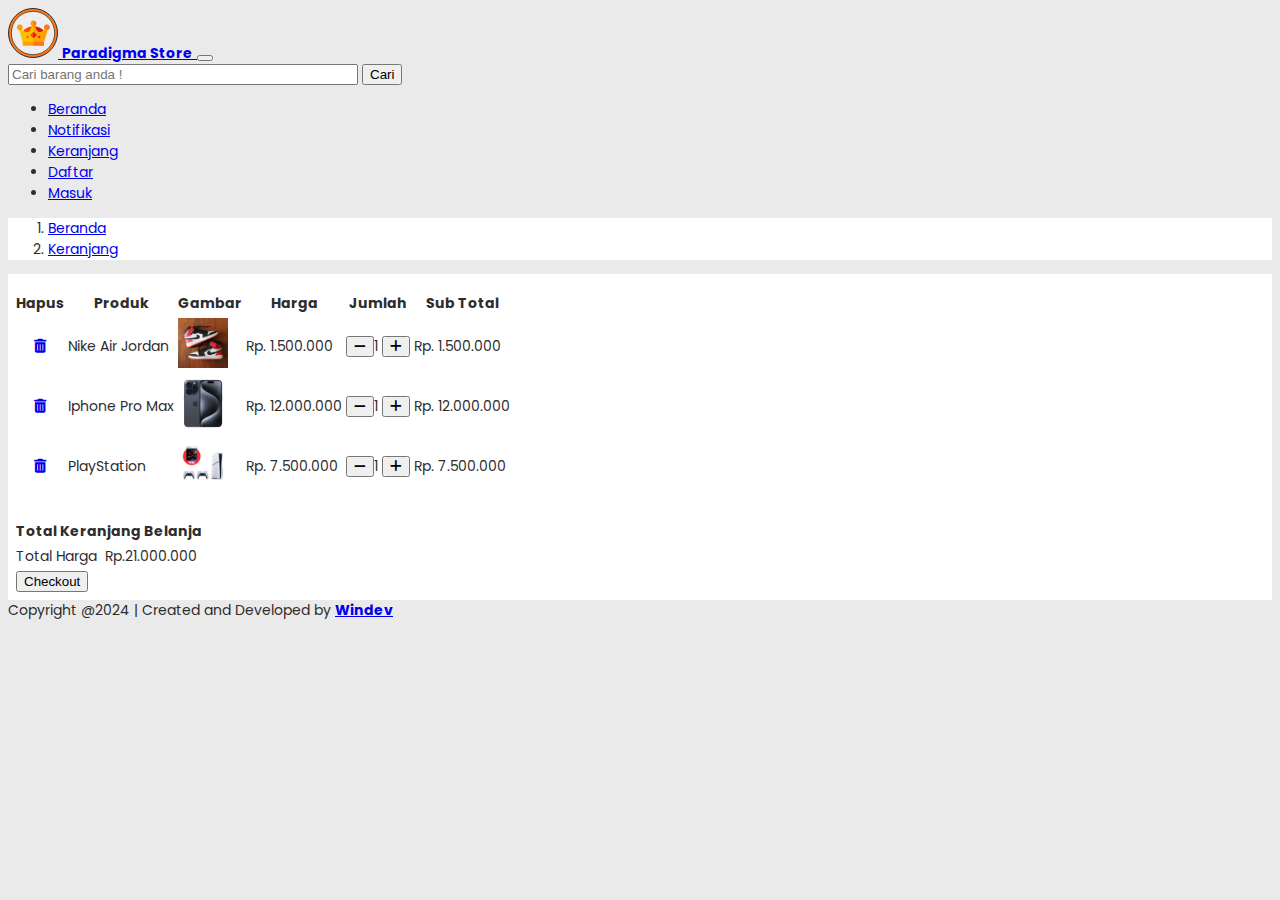
<file: pages/keranjang.html>
<!DOCTYPE html>
<html lang="en">
  <head>
    <!-- Required meta tags -->
    <meta charset="utf-8" />
    <meta name="viewport" content="width=device-width, initial-scale=1" />

    <!-- Bootstrap CSS -->
    <link
      href="https://cdn.jsdelivr.net/npm/bootstrap@5.0.2/dist/css/bootstrap.min.css"
      rel="stylesheet"
      integrity="sha384-EVSTQN3/azprG1Anm3QDgpJLIm9Nao0Yz1ztcQTwFspd3yD65VohhpuuCOmLASjC"
      crossorigin="anonymous"
    />
    <link rel="stylesheet" href="../css/keranjang.css" />
    <link rel="stylesheet" href="../assets/fontawesome/css/all.min.css" />
    <title>Paradigma Store</title>
  </head>
  <body>
    <!-- Awal Navbar -->
    <nav class="navbar navbar-expand-lg navbar-dark bg-dark">
      <div class="container">
        <a class="navbar-brand" href="#">
          <img
            src="../assets/assets/logo.png"
            alt="logo"
            width="50px"
            height="50px"
            class="me-2"
          />
          <strong>Paradigma Store</strong>
        </a>
        <button
          class="navbar-toggler"
          type="button"
          data-bs-toggle="collapse"
          data-bs-target="#navbarNav"
          aria-controls="navbarNav"
          aria-expanded="false"
          aria-label="Toggle navigation"
        >
          <span class="navbar-toggler-icon"></span>
        </button>
        <div class="collapse navbar-collapse" id="navbarNav">
          <form class="d-flex ms-auto">
            <input
              class="form-control me-2"
              type="search"
              placeholder="Cari barang anda !"
              aria-label="Cari"
            />
            <button class="btn btn-light" type="submit">Cari</button>
          </form>
          <ul class="navbar-nav ms-auto">
            <li class="nav-item">
              <a class="nav-link" aria-current="page" href="homepage.html"
                >Beranda</a
              >
            </li>
            <li class="nav-item">
              <a class="nav-link" href="#">Notifikasi</a>
            </li>
            <li class="nav-item">
              <a class="nav-link" href="keranjang.html">Keranjang</a>
            </li>
            <li class="nav-item">
              <a class="nav-link" href="register.html">Daftar</a>
            </li>
            <li class="nav-item">
              <a class="nav-link" href="index.html">Masuk</a>
            </li>
          </ul>
        </div>
      </div>
    </nav>
    <!-- Penutup Navbar -->

    <!-- Awal Breadcrumb -->
    <div class="container">
      <nav aria-label="breadcrumb" style="background-color: #fff" class="mt-3">
        <ol class="breadcrumb p-3">
          <li class="breadcrumb-item">
            <a href="#" class="text-decoration-none">Beranda</a>
          </li>
          <li class="breadcrumb-item">
            <a href="#" class="text-decoration-none">Keranjang</a>
          </li>
        </ol>
      </nav>
    </div>
    <!-- Penutup Breadcrumb -->

    <!-- Awal Keranjang -->

    <div class="container">
      <div class="row row-product">
        <div class="col">
          <table class="table">
            <thead class="table-info">
              <tr>
                <th scope="col">Hapus</th>
                <th scope="col">Produk</th>
                <th scope="col">Gambar</th>
                <th scope="col">Harga</th>
                <th scope="col">Jumlah</th>
                <th scope="col">Sub Total</th>
              </tr>
            </thead>
            <tbody class="align-middle">
              <tr>
                <th scope="row">
                  <a href="#"><i class="fa-solid fa-trash-can"></i></a>
                </th>
                <td>Nike Air Jordan</td>
                <td>
                  <img
                    src="../assets/produk/produk3.jpg"
                    class="img-keranjang"
                  />
                </td>
                <td>Rp. 1.500.000</td>
                <td>
                  <button class="button btn-dark btn-sm">
                    <i class="fas fa-minus"></i></button
                  ><span class="mx-2">1</span>
                  <button class="button btn-dark btn-sm">
                    <i class="fas fa-plus text-white"></i>
                  </button>
                </td>
                <td>Rp. 1.500.000</td>
              </tr>

              <tr>
                <th scope="row">
                  <a href="#"><i class="fa-solid fa-trash-can"></i></a>
                </th>
                <td>Iphone Pro Max</td>
                <td>
                  <img
                    src="../assets/produk/Iphone.JPG"
                    class="img-keranjang"
                  />
                </td>
                <td>Rp. 12.000.000</td>
                <td>
                  <button class="button btn-dark btn-sm">
                    <i class="fas fa-minus"></i></button
                  ><span class="mx-2">1</span>
                  <button class="button btn-dark btn-sm">
                    <i class="fas fa-plus text-white"></i>
                  </button>
                </td>
                <td>Rp. 12.000.000</td>
              </tr>

              <tr>
                <th scope="row">
                  <a href="#"><i class="fa-solid fa-trash-can"></i></a>
                </th>
                <td>PlayStation</td>
                <td>
                  <img src="../assets/produk/PS5.jpg" class="img-keranjang" />
                </td>
                <td>Rp. 7.500.000</td>
                <td>
                  <button class="button btn-dark btn-sm">
                    <i class="fas fa-minus"></i></button
                  ><span class="mx-2">1</span>
                  <button class="button btn-dark btn-sm">
                    <i class="fas fa-plus text-white"></i>
                  </button>
                </td>
                <td>Rp. 7.500.000</td>
              </tr>
            </tbody>
          </table>
        </div>
      </div>

      <div class="row row-product">
        <div class="col">
          <table class="table">
            <thead>
              <tr>
                <th scope="col" colspan="2">Total Keranjang Belanja</th>
              </tr>
            </thead>
            <tbody>
              <tr>
                <td class="fw-bold">Total Harga</td>
                <td>Rp.21.000.000</td>
              </tr>
              <tr>
                <td><button class="btn btn-dark btn-sm">Checkout</button></td>
              </tr>
            </tbody>
          </table>
        </div>
      </div>
    </div>

    <!-- Penutup Keranjang -->

    <!-- Awal Footer -->
    <div class="container">
      <footer class="bg-light p-5 mt-5 text-center">
        <div class="row">
          <div class="col">
            <span
              >Copyright @2024 | Created and Developed by
              <strong>
                <a
                  href="https://www.linkedin.com/in/winda-widodo-s-kom-248573159/"
                  class="text-decoration-none"
                  >Windev
                </a></strong
              ></span
            >
          </div>
        </div>
      </footer>
    </div>
    <br />
    <!-- Penutup Footer -->

    <!-- Optional JavaScript; choose one of the two! -->

    <!-- Option 1: Bootstrap Bundle with Popper -->
    <script
      src="https://cdn.jsdelivr.net/npm/bootstrap@5.0.2/dist/js/bootstrap.bundle.min.js"
      integrity="sha384-MrcW6ZMFYlzcLA8Nl+NtUVF0sA7MsXsP1UyJoMp4YLEuNSfAP+JcXn/tWtIaxVXM"
      crossorigin="anonymous"
    ></script>

    <!-- Option 2: Separate Popper and Bootstrap JS -->
    <!--
    <script src="https://cdn.jsdelivr.net/npm/@popperjs/core@2.9.2/dist/umd/popper.min.js" integrity="sha384-IQsoLXl5PILFhosVNubq5LC7Qb9DXgDA9i+tQ8Zj3iwWAwPtgFTxbJ8NT4GN1R8p" crossorigin="anonymous"></script>
    <script src="https://cdn.jsdelivr.net/npm/bootstrap@5.0.2/dist/js/bootstrap.min.js" integrity="sha384-cVKIPhGWiC2Al4u+LWgxfKTRIcfu0JTxR+EQDz/bgldoEyl4H0zUF0QKbrJ0EcQF" crossorigin="anonymous"></script>
    -->
  </body>
</html>
</file>
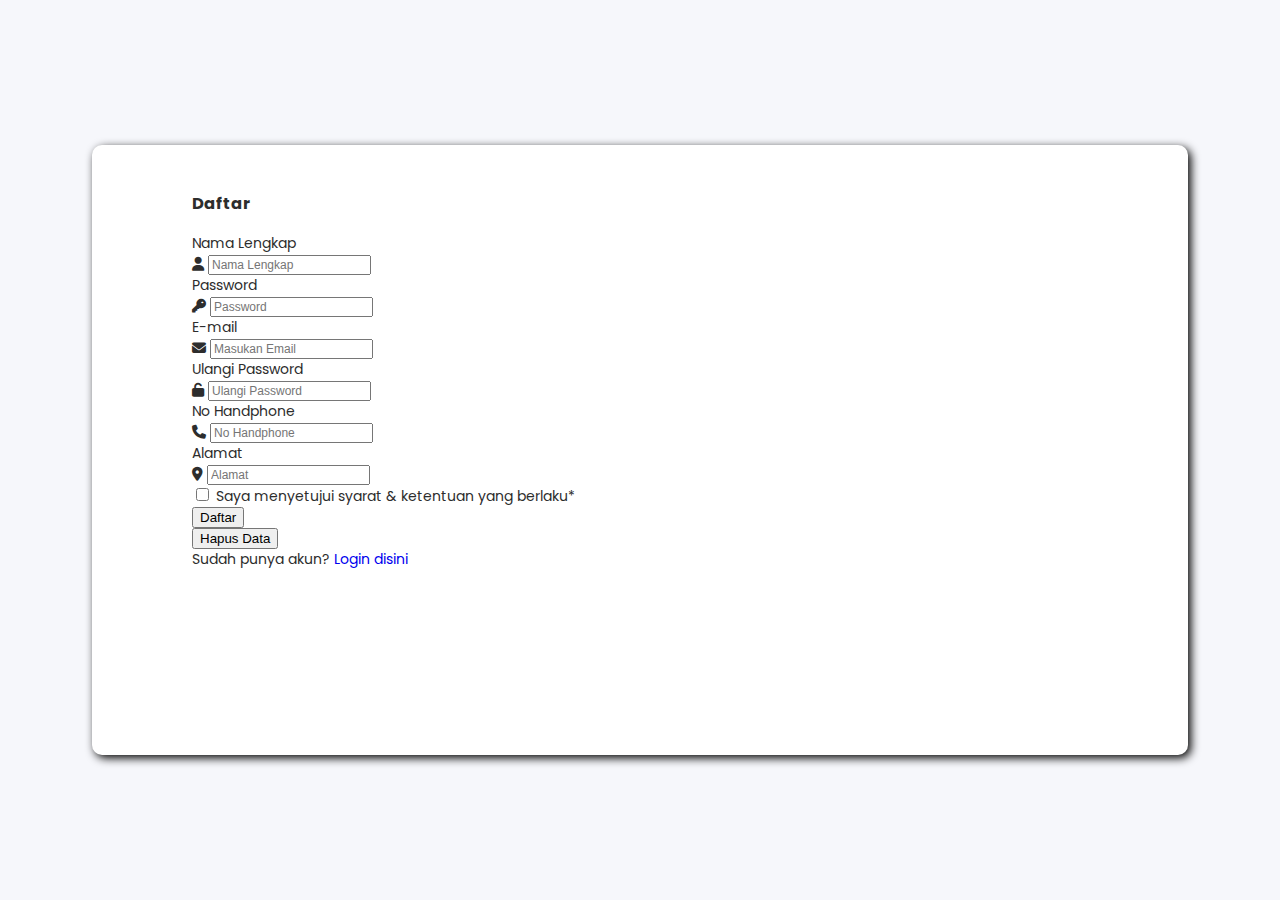
<file: pages/register.html>
<!DOCTYPE html>
<html lang="en">
  <head>
    <!-- Required meta tags -->
    <meta charset="utf-8" />
    <meta name="viewport" content="width=device-width, initial-scale=1" />

    <!-- Bootstrap CSS -->
    <link
      href="https://cdn.jsdelivr.net/npm/bootstrap@5.0.2/dist/css/bootstrap.min.css"
      rel="stylesheet"
      integrity="sha384-EVSTQN3/azprG1Anm3QDgpJLIm9Nao0Yz1ztcQTwFspd3yD65VohhpuuCOmLASjC"
      crossorigin="anonymous"
    />
    <link rel="stylesheet" href="../css/styleRegister.css" />
    <link rel="stylesheet" href="../assets/fontawesome/css/all.min.css" />

    <title>Paradigma Store</title>
  </head>
  <body>
    <div class="container">
      <form class="form-container">
        <h3 class="fw-bold">Daftar</h3>
        <div class="row mt-5">
          <div class="col-md-7">
            <div class="mb-3">
              <label for="exampleInputEmail1" class="form-label"
                >Nama Lengkap</label
              >
              <div class="input-group mb-3">
                <span class="input-group-text" id="basic-addon1">
                  <i class="fa-solid fa-user"></i>
                </span>
                <input
                  type="text"
                  class="form-control"
                  id="exampleInputEmail1"
                  aria-describedby="emailHelp"
                  placeholder="Nama Lengkap"
                />
              </div>
            </div>
          </div>

          <div class="col-md-5">
            <div class="mb-3">
              <label for="exampleInputEmail1" class="form-label"
                >Password</label
              >
              <div class="input-group mb-3">
                <span class="input-group-text" id="basic-addon1"
                  ><i class="fa-solid fa-key"></i
                ></span>
                <input
                  type="text"
                  class="form-control"
                  id="exampleInputEmail1"
                  aria-describedby="emailHelp"
                  placeholder="Password"
                />
              </div>
            </div>
          </div>
        </div>

        <div class="row">
          <div class="col-md-7">
            <div class="mb-3">
              <label for="exampleInputEmail1" class="form-label">E-mail</label>

              <div class="input-group mb-3">
                <span class="input-group-text" id="basic-addon1"
                  ><i class="fa-solid fa-envelope"></i
                ></span>
                <input
                  type="text"
                  class="form-control"
                  id="exampleInputEmail1"
                  aria-describedby="emailHelp"
                  placeholder="Masukan Email"
                />
              </div>
            </div>
          </div>

          <div class="col-md-5">
            <div class="mb-3">
              <label for="exampleInputEmail1" class="form-label"
                >Ulangi Password</label
              >
              <div class="input-group mb-3">
                <span class="input-group-text" id="basic-addon1"
                  ><i class="fa-solid fa-unlock"></i
                ></span>
                <input
                  type="text"
                  class="form-control"
                  id="exampleInputEmail1"
                  aria-describedby="emailHelp"
                  placeholder="Ulangi Password"
                />
              </div>
            </div>
          </div>
        </div>

        <div class="row">
          <div class="col-md-4">
            <div class="mb-3">
              <label for="exampleInputEmail1" class="form-label"
                >No Handphone</label
              >
              <div class="input-group mb-3">
                <span class="input-group-text" id="basic-addon1"
                  ><i class="fa-solid fa-phone"></i
                ></span>
                <input
                  type="text"
                  class="form-control"
                  id="exampleInputEmail1"
                  aria-describedby="emailHelp"
                  placeholder="No Handphone"
                />
              </div>
            </div>
          </div>

          <div class="col-md-8">
            <div class="mb-3">
              <label for="exampleInputEmail1" class="form-label">Alamat</label>
              <div class="input-group mb-3">
                <span class="input-group-text" id="basic-addon1"
                  ><i class="fa-solid fa-location-dot"></i
                ></span>

                <input
                  type="text"
                  class="form-control"
                  id="exampleInputEmail1"
                  aria-describedby="emailHelp"
                  placeholder="Alamat"
                />
              </div>
            </div>
          </div>
        </div>

        <div class="mb-3 form-check">
          <input type="checkbox" class="form-check-input" id="exampleCheck1" />
          <label class="form-check-label" for="exampleCheck1"
            >Saya menyetujui syarat & ketentuan yang berlaku*</label
          >
        </div>
        <div class="mt-5">
          <div class="row">
            <div class="col-md-6 d-grid">
              <button type="submit" class="btn btn-outline-primary">
                Daftar
              </button>
            </div>
            <div class="col-md-6 d-grid">
              <button type="submit" class="btn btn-outline-danger">
                Hapus Data
              </button>
            </div>
          </div>
        </div>

        <div class="mt-3">
          <label
            >Sudah punya akun?
            <a href="index.html" style="text-decoration: none">
              Login disini</a
            ></label
          >
        </div>
      </form>
    </div>

    <!-- Option 1: Bootstrap Bundle with Popper -->
    <script
      src="https://cdn.jsdelivr.net/npm/bootstrap@5.0.2/dist/js/bootstrap.bundle.min.js"
      integrity="sha384-MrcW6ZMFYlzcLA8Nl+NtUVF0sA7MsXsP1UyJoMp4YLEuNSfAP+JcXn/tWtIaxVXM"
      crossorigin="anonymous"
    ></script>

    <!-- Option 2: Separate Popper and Bootstrap JS -->
    <!--
    <script src="https://cdn.jsdelivr.net/npm/@popperjs/core@2.9.2/dist/umd/popper.min.js" integrity="sha384-IQsoLXl5PILFhosVNubq5LC7Qb9DXgDA9i+tQ8Zj3iwWAwPtgFTxbJ8NT4GN1R8p" crossorigin="anonymous"></script>
    <script src="https://cdn.jsdelivr.net/npm/bootstrap@5.0.2/dist/js/bootstrap.min.js" integrity="sha384-cVKIPhGWiC2Al4u+LWgxfKTRIcfu0JTxR+EQDz/bgldoEyl4H0zUF0QKbrJ0EcQF" crossorigin="anonymous"></script>
    -->
  </body>
</html>
</file>
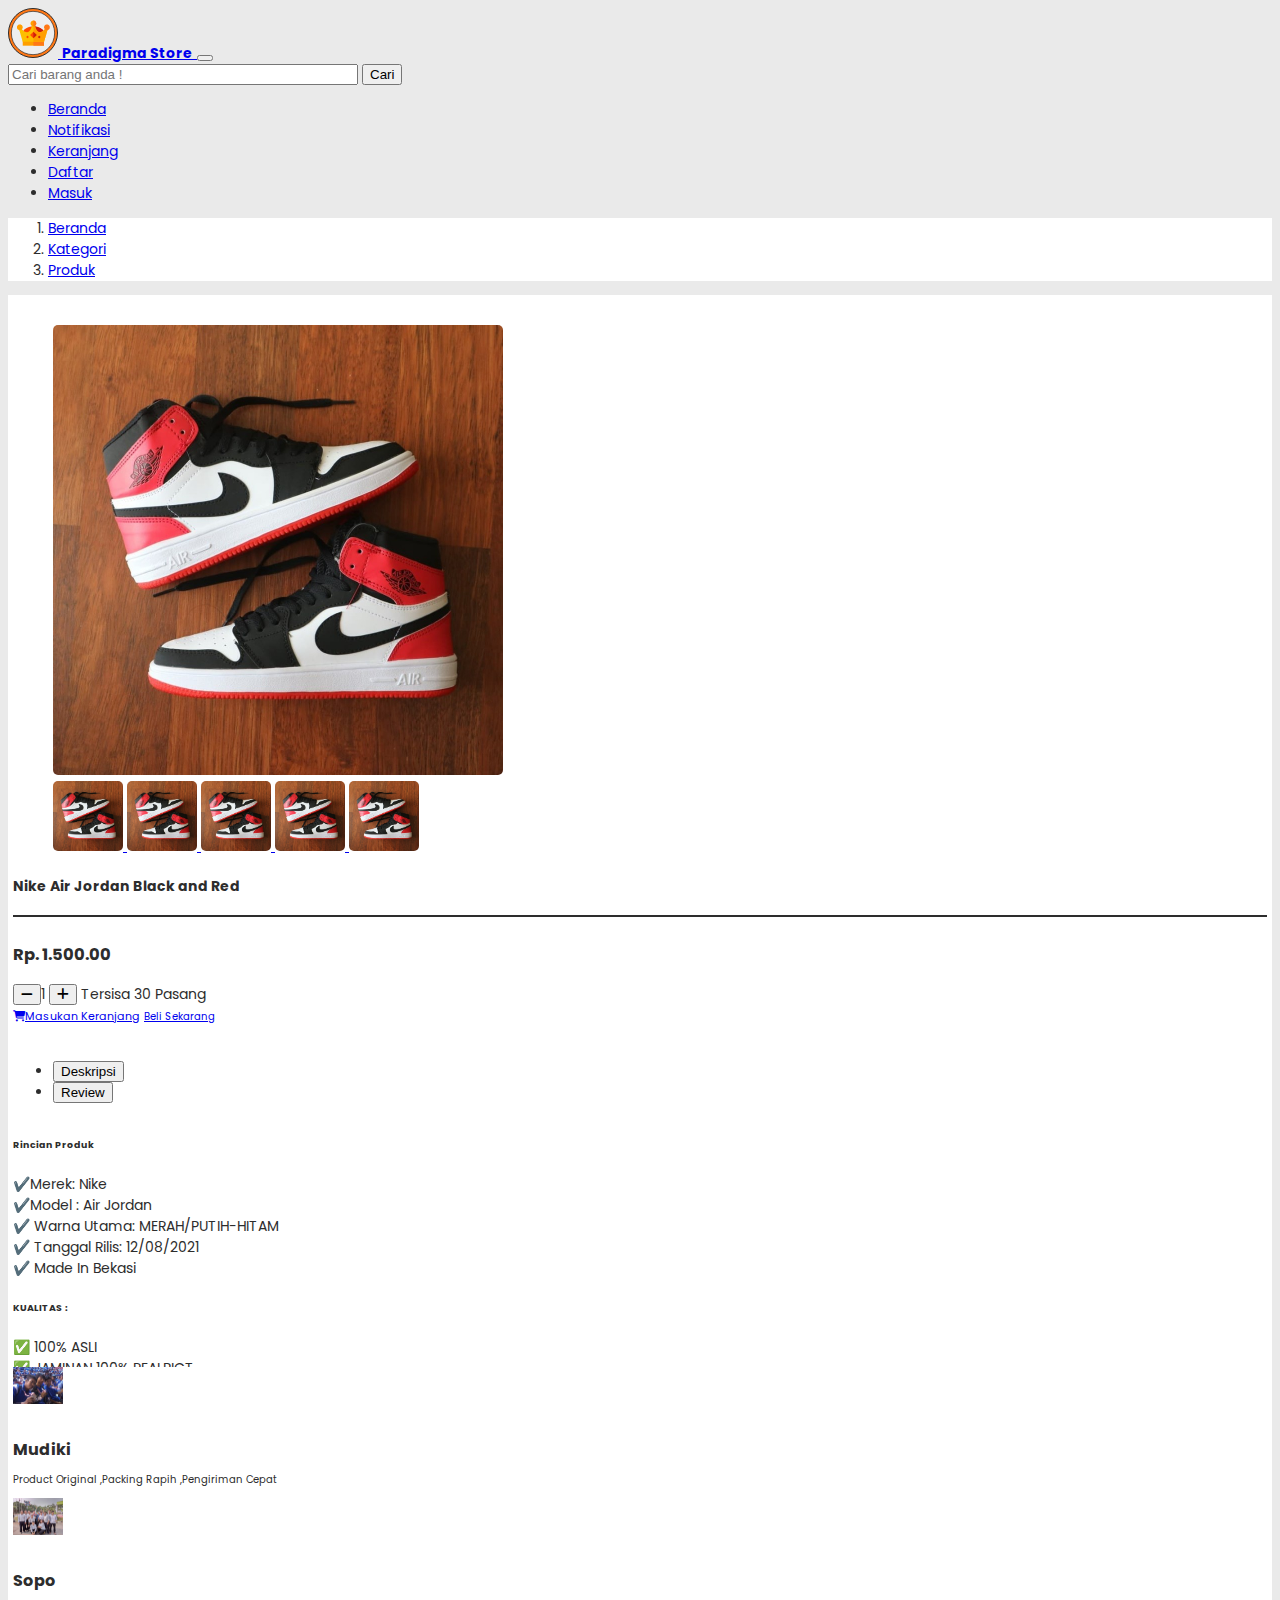
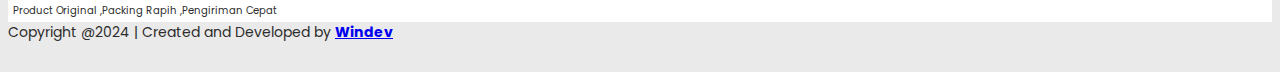
<file: pages/singleproduct.html>
<!DOCTYPE html>
<html lang="en">
  <head>
    <!-- Required meta tags -->
    <meta charset="utf-8" />
    <meta name="viewport" content="width=device-width, initial-scale=1" />

    <!-- Bootstrap CSS -->
    <link
      href="https://cdn.jsdelivr.net/npm/bootstrap@5.0.2/dist/css/bootstrap.min.css"
      rel="stylesheet"
      integrity="sha384-EVSTQN3/azprG1Anm3QDgpJLIm9Nao0Yz1ztcQTwFspd3yD65VohhpuuCOmLASjC"
      crossorigin="anonymous"
    />
    <link rel="stylesheet" href="../css/styleproduct.css" />
    <link rel="stylesheet" href="../assets/fontawesome/css/all.min.css" />
    <title>Paradigma Store</title>
  </head>
  <body>
    <!-- Awal Navbar -->
    <nav class="navbar navbar-expand-lg navbar-dark bg-dark">
      <div class="container">
        <a class="navbar-brand" href="#">
          <img
            src="../assets/assets/logo.png"
            alt="logo"
            width="50px"
            height="50px"
            class="me-2"
          />
          <strong>Paradigma Store</strong>
        </a>
        <button
          class="navbar-toggler"
          type="button"
          data-bs-toggle="collapse"
          data-bs-target="#navbarNav"
          aria-controls="navbarNav"
          aria-expanded="false"
          aria-label="Toggle navigation"
        >
          <span class="navbar-toggler-icon"></span>
        </button>
        <div class="collapse navbar-collapse" id="navbarNav">
          <form class="d-flex ms-auto">
            <input
              class="form-control me-2"
              type="search"
              placeholder="Cari barang anda !"
              aria-label="Cari"
            />
            <button class="btn btn-light" type="submit">Cari</button>
          </form>
          <ul class="navbar-nav ms-auto">
            <li class="nav-item">
              <a class="nav-link" aria-current="page" href="homepage.html">Beranda</a>
            </li>
            <li class="nav-item">
              <a class="nav-link" href="#">Notifikasi</a>
            </li>
            <li class="nav-item">
              <a class="nav-link" href="keranjang.html">Keranjang</a>
            </li>
            <li class="nav-item">
              <a class="nav-link" href="register.html">Daftar</a>
            </li>
            <li class="nav-item">
              <a class="nav-link" href="index.html">Masuk</a>
            </li>
          </ul>
        </div>
      </div>
    </nav>
    <!-- Penutup Navbar -->

    <!-- Awal Breadcrumb -->
    <div class="container">
      <nav aria-label="breadcrumb" style="background-color: #fff" class="mt-3">
        <ol class="breadcrumb p-3">
          <li class="breadcrumb-item">
            <a href="homepage.html" class="text-decoration-none">Beranda</a>
          </li>
          <li class="breadcrumb-item">
            <a href="#" class="text-decoration-none">Kategori</a>
          </li>
          <li class="breadcrumb-item">
            <a href="#" class="text-decoration-none">Produk</a>
          </li>
        </ol>
      </nav>
    </div>
    <!-- Penutup Breadcrumb -->

    <!-- Awal Single Product -->
    <div class="container">
      <div class="row row-product">
        <div class="col-lg-5">
          <figure class="figure">
            <img
              src="../assets/produk/produk3.jpg"
              class="figure-img img-fluid"
              style="border-radius: 5px; width: 450px"
            />
            <figcaption class="figure-caption d-flex justify-content-evenly">
              <a href="#">
                <img
                  src="../assets/produk/produk3.jpg"
                  class="figure-img img-fluid"
                  style="border-radius: 5px; width: 70px"
                />
              </a>

              <a href="#">
                <img
                  src="../assets/produk/produk3.jpg"
                  class="figure-img img-fluid"
                  style="border-radius: 5px; width: 70px"
                />
              </a>

              <a href="#">
                <img
                  src="../assets/produk/produk3.jpg"
                  class="figure-img img-fluid"
                  style="border-radius: 5px; width: 70px"
                />
              </a>

              <a href="#">
                <img
                  src="../assets/produk/produk3.jpg"
                  class="figure-img img-fluid"
                  style="border-radius: 5px; width: 70px"
                />
              </a>

              <a href="#">
                <img
                  src="../assets/produk/produk3.jpg"
                  class="figure-img img-fluid"
                  style="border-radius: 5px; width: 70px"
                />
              </a>
            </figcaption>
          </figure>
        </div>

        <!-- keterangan Product -->
        <div class="col-lg-7">
          <h4>Nike Air Jordan Black and Red</h4>
          <div class="garis-product"></div>
          <h3 class="text-muted mb-2">Rp. 1.500.00</h3>

          <button class="button btn-dark btn-sm">
            <i class="fas fa-minus"></i></button
          ><span class="mx-2">1</span>
          <button class="button btn-warning btn-sm">
            <i class="fas fa-plus text-white"></i>
          </button>
          <span class="mx-2">Tersisa 30 Pasang</span>

          <!-- button produk -->
          <div class="btn-produk mt-4">
            <a href="#" class="btn btn-dark btn-lg" style="font-size: 11px"><i class="fas fa-shopping-cart fs-6 me-2"></i>Masukan Keranjang</a>
              </a
            >
            <a href="#" class="btn btn-warning btn-lg" style="font-size: 10px"
              >Beli Sekarang</a
            >
          </div>
          <!-- Penutup Button -->

        </div>
        <!-- Penutup keterangan Product -->
      </div>
      <!-- Awal riview -->
      <div class="row row-product">
        <div class="col-12">
          <ul class="nav nav-tabs" id="myTab" role="tablist">
            <li class="nav-item" role="presentation">
              <button class="nav-link active" id="deskripsi-tab" data-bs-toggle="tab" data-bs-target="#deskripsi" type="button" role="tab" aria-controls="deskripsi" aria-selected="true">Deskripsi</button>
            </li>
            <li class="nav-item" role="presentation">
              <button class="nav-link" id="review-tab" data-bs-toggle="tab" data-bs-target="#review" type="button" role="tab" aria-controls="review" aria-selected="false">Review</button>
            </li>
          </ul>
          <div class="tab-content" id="myTabContent">
            <div class="tab-pane fade show active deskripsi" id="deskripsi" role="tabpanel" aria-labelledby="deskripsi-tab">
          <h6>Rincian Produk</h6>
            <p>
              ✔️Merek: Nike <br>
              ✔️Model : Air Jordan <br> 
              ✔️ Warna Utama: MERAH/PUTIH-HITAM <br>
              ✔️ Tanggal Rilis: 12/08/2021<br>
              ✔️ Made In Bekasi <br>
            </p>
           <h6>KUALITAS :</h6>
            <p>
              ✅ 100% ASLI <br>
              ✅ JAMINAN 100% REALPICT <br>
              ✅ 100% PENGEMBALIAN DANA LENGKAP *jika barang yang diterima berbeda dengan foto produk
            </p>
            </div>
            <div class="tab-pane fade review" id="review" role="tabpanel" aria-labelledby="review-tab">
              <div class="row">
                <div class="col-1">
                  <img src="../assets/review/Profile1.jpg" class="review-img rounded-circle" alt="">
                </div>
                <div class="col">
                  <h5 class="review-name">Mudiki</h5>
                  <p class="review-des">Product Original ,Packing Rapih ,Pengiriman Cepat</p>
                </div>
              </div>

              <div class="row">
                <div class="col-1">
                  <img src="../assets/review/Profile2.jpg" class="review-img rounded-circle" alt="">
                </div>
                <div class="col">
                  <h5 class="review-name">Sopo</h5>
                  <p class="review-des">Product Original ,Packing Rapih ,Pengiriman Cepat</p>
                </div>
              </div>

              <div class="row">
                <div class="col-1">
                  <img src="../assets/review/Profile3.jpg" class="review-img rounded-circle" alt="">
                </div>
                <div class="col">
                  <h5 class="review-name">Jarwo</h5>
                  <p class="review-des">Product Original ,Packing Rapih ,Pengiriman Cepat</p>
                </div>
              </div>

              <div class="row">
                <div class="col-1">
                  <img src="../assets/review/Profile4.jpg" class="review-img rounded-circle" alt="">
                </div>
                <div class="col">
                  <h5 class="review-name">Giant</h5>
                  <p class="review-des">Product Original ,Packing Rapih ,Pengiriman Cepat</p>
                </div>
              </div>

              <div class="row">
                <div class="col-1">
                  <img src="../assets/review/Profile5.jpg" class="review-img rounded-circle" alt="">
                </div>
                <div class="col">
                  <h5 class="review-name">Bejo</h5>
                  <p class="review-des">Product Original ,Packing Rapih ,Pengiriman Cepat</p>
                </div>
              </div>

              <div class="row">
                <div class="col-1">
                  <img src="../assets/review/Profile6.jpg" class="review-img rounded-circle" alt="">
                </div>
                <div class="col">
                  <h5 class="review-name">Gerung</h5>
                  <p class="review-des">Product Original ,Packing Rapih ,Pengiriman Cepat</p>
                </div>
              </div>
            </div>
          </div>
        </div>
      </div>
      <!-- Penutupan riview -->
    </div>
    <!-- Penutup Single Product -->

    <!-- Awal Footer -->
    <div class="container">
      <footer class="bg-light p-5 mt-5 text-center">
        <div class="row">
          <div class="col">
            <span
              >Copyright @2024 | Created and Developed by
              <strong>
                <a
                  href="https://www.linkedin.com/in/winda-widodo-s-kom-248573159/"
                  class="text-decoration-none"
                  >Windev
                </a></strong
              ></span
            >
          </div>
        </div>
      </footer>
    </div>
    <br />
    <!-- Penutup Footer -->

    <!-- Optional JavaScript; choose one of the two! -->

    <!-- Option 1: Bootstrap Bundle with Popper -->
    <script
      src="https://cdn.jsdelivr.net/npm/bootstrap@5.0.2/dist/js/bootstrap.bundle.min.js"
      integrity="sha384-MrcW6ZMFYlzcLA8Nl+NtUVF0sA7MsXsP1UyJoMp4YLEuNSfAP+JcXn/tWtIaxVXM"
      crossorigin="anonymous"
    ></script>

    <!-- Option 2: Separate Popper and Bootstrap JS -->
    <!--
    <script src="https://cdn.jsdelivr.net/npm/@popperjs/core@2.9.2/dist/umd/popper.min.js" integrity="sha384-IQsoLXl5PILFhosVNubq5LC7Qb9DXgDA9i+tQ8Zj3iwWAwPtgFTxbJ8NT4GN1R8p" crossorigin="anonymous"></script>
    <script src="https://cdn.jsdelivr.net/npm/bootstrap@5.0.2/dist/js/bootstrap.min.js" integrity="sha384-cVKIPhGWiC2Al4u+LWgxfKTRIcfu0JTxR+EQDz/bgldoEyl4H0zUF0QKbrJ0EcQF" crossorigin="anonymous"></script>
    -->
  </body>
</html>
</file>
<file: css/style.css>
@import url("https://fonts.googleapis.com/css2?family=Poppins:ital,wght@0,100;0,200;0,300;0,400;0,500;0,600;0,700;0,800;0,900;1,100;1,200;1,300;1,400;1,500;1,600;1,700;1,800;1,900&display=swap");

body {
  background-color: #f6f7fb;
}
.login-container {
  position: absolute;
  top: 50%;
  left: 50%;
  width: 400px;
  height: 450px;
  transform: translate(-50%, -50%);
  border-radius: 10%;
  box-shadow: 3px 3px 10px 3px #000;
  padding: 30px;
}
.textForm {
  font-family: "Poppins", sans-serif;
  font-size: 14px;
}
.textJudul {
  font-family: "Poppins", sans-serif;
}
.text-hover {
  text-decoration: none;
}
.text-hover {
  text-decoration: none;
  color: #2d2d2d;
}
.text-hover:hover {
  text-decoration: none;
  color: #2d2d2d;
  font-weight: 700;
}
</file>
<file: css/styleproduct.css>
@import url("https://fonts.googleapis.com/css2?family=Poppins:ital,wght@0,100;0,200;0,300;0,400;0,500;0,600;0,700;0,800;0,900;1,100;1,200;1,300;1,400;1,500;1,600;1,700;1,800;1,900&display=swap");
body {
  background-color: #eaeaea;
  font-family: "Poppins", sans-serif;
  font-size: 14px;
  color: #2d2d2d;
}
.form-control {
  width: 350px;
}
.img-categori {
  width: 50px;
}
.img-categori:hover {
  transform: scale(1.9);
}
.row-container {
  background-color: #fff;
  margin: 0px;
}
.card:hover {
  border: 3.6px solid #2d2d2d;
}
.row-product {
  background-color: #fff;
  margin: 0;
  padding: 5px;
  padding-top: 16px;
}
.garis-product {
  border-bottom: 2px solid #2d2d2d;
  margin-top: 10px;
  margin-bottom: 25px;
}
.review-img {
  width: 50px;
}
.review-name {
  font-size: 16px;
  margin-bottom: 5px;
}
.review-des {
  font-size: 10px;
  margin-bottom: 10px;
}
.deskripsi {
  height: 250px;
  overflow: scroll;
  overflow-x: hidden;
}

.review {
  height: 250px;
  overflow: scroll;
  overflow-x: hidden;
}
</file>
<file: css/stylehome.css>
@import url("https://fonts.googleapis.com/css2?family=Poppins:ital,wght@0,100;0,200;0,300;0,400;0,500;0,600;0,700;0,800;0,900;1,100;1,200;1,300;1,400;1,500;1,600;1,700;1,800;1,900&display=swap");
body {
  background-color: #eaeaea;
  font-family: "Poppins", sans-serif;
  font-size: 14px;
  color: #2d2d2d;
}
.form-control {
  width: 350px;
}
.img-categori {
  width: 50px;
}
.img-categori:hover {
  transform: scale(1.9);
}
.row-container {
  background-color: #fff;
  margin: 0px;
}
.card:hover {
  border: 3.6px solid #2d2d2d;
}
</file>
<file: css/keranjang.css>
@import url("https://fonts.googleapis.com/css2?family=Poppins:ital,wght@0,100;0,200;0,300;0,400;0,500;0,600;0,700;0,800;0,900;1,100;1,200;1,300;1,400;1,500;1,600;1,700;1,800;1,900&display=swap");
body {
  background-color: #eaeaea;
  font-family: "Poppins", sans-serif;
  font-size: 14px;
  color: #2d2d2d;
}
.form-control {
  width: 350px;
}
.img-categori {
  width: 50px;
}
.img-categori:hover {
  transform: scale(1.9);
}
.row-container {
  background-color: #fff;
  margin: 0px;
}
.card:hover {
  border: 3.6px solid #2d2d2d;
}
.row-product {
  background-color: #fff;
  margin: 0;
  padding: 5px;
  padding-top: 16px;
}
.img-keranjang {
  width: 50px;
}
</file>
<file: css/styleRegister.css>
@import url("https://fonts.googleapis.com/css2?family=Poppins:ital,wght@0,100;0,200;0,300;0,400;0,500;0,600;0,700;0,800;0,900;1,100;1,200;1,300;1,400;1,500;1,600;1,700;1,800;1,900&display=swap");

body {
  background-color: #f6f7fb;
  font-size: 14px;
  font-family: "Poppins", sans-serif;
  color: #2d2d2d;
}
.form-container {
  position: absolute;
  top: 50%;
  left: 50%;
  transform: translate(-50%, -50%);
  padding: 30px 100px;
  box-shadow: 3px 3px 10px 0px #000;
  border-radius: 10px;
  width: 70vw;
  height: 550px;
  background-color: #ffffff;
}
.form-control {
  font-size: 12px;
}
</file>
